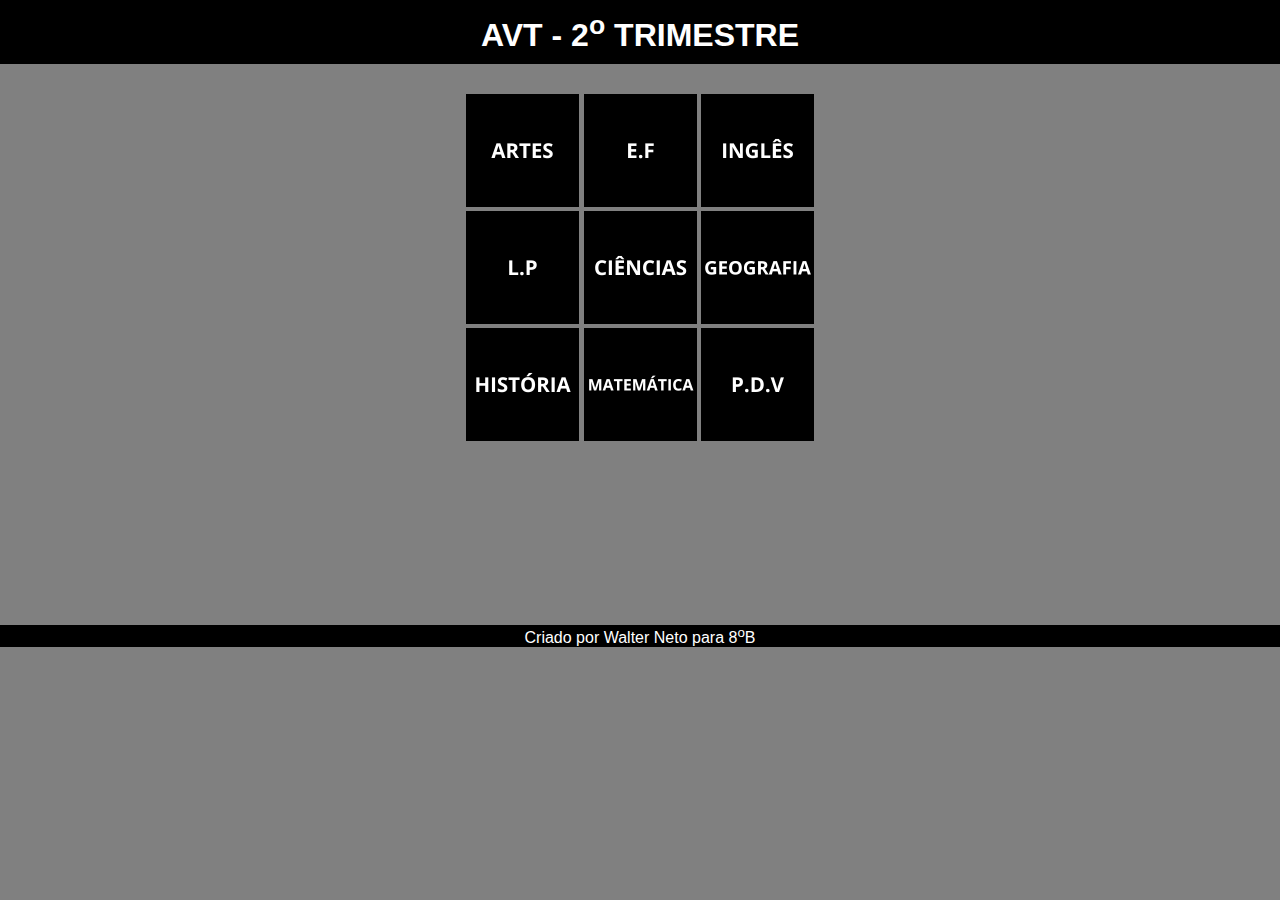
<file: index.html>
<!DOCTYPE html>
<html lang="pt-br">

<head>
    <meta charset="UTF-8">
    <meta name="viewport" content="width=device-width, initial-scale=1.0">
    <title>AVT-2TRI</title>
    <link rel="stylesheet" href="style.css">
</head>

<body>

    <div class="cabeçalho">
        <h1>
            AVT - 2<sup>o</sup> TRIMESTRE
        </h1>
    </div>

    <div class="materias">
        <a href="index1.html"><img src="imgs/ARTES.png" alt="ARTES"></a>
        <a href="index2.html"><img src="imgs/EF.png" alt="EF"></a>
        <a href="index3.html"><img src="imgs/INGLES.png" alt="INGLES"></a>
        <br>
        <a href="index4.html"><img src="imgs/LP.png" alt="LP"></a>
        <a href="index5.html"><img src="imgs/CIENCIAS.png" alt="CIENCIAS"></a>
        <a href="index6.html"><img src="imgs/GEOGRAFIA.png" alt="GEOGRAFIA"></a>
        <br>
        <a href="index7.html"><img src="imgs/HISTORIA.png" alt="HISTORIA"></a>
        <a href="index8.html"><img src="imgs/MATEMATICA.png" alt="MATEMATICA"></a>
        <a href="index9.html"><img src="imgs/PVD.png" alt="PVD"></a>
    </div>
    
    <footer>
    Criado por Walter Neto para 8<sup>o</sup>B
    </footer>

</body>

</html>
</file>
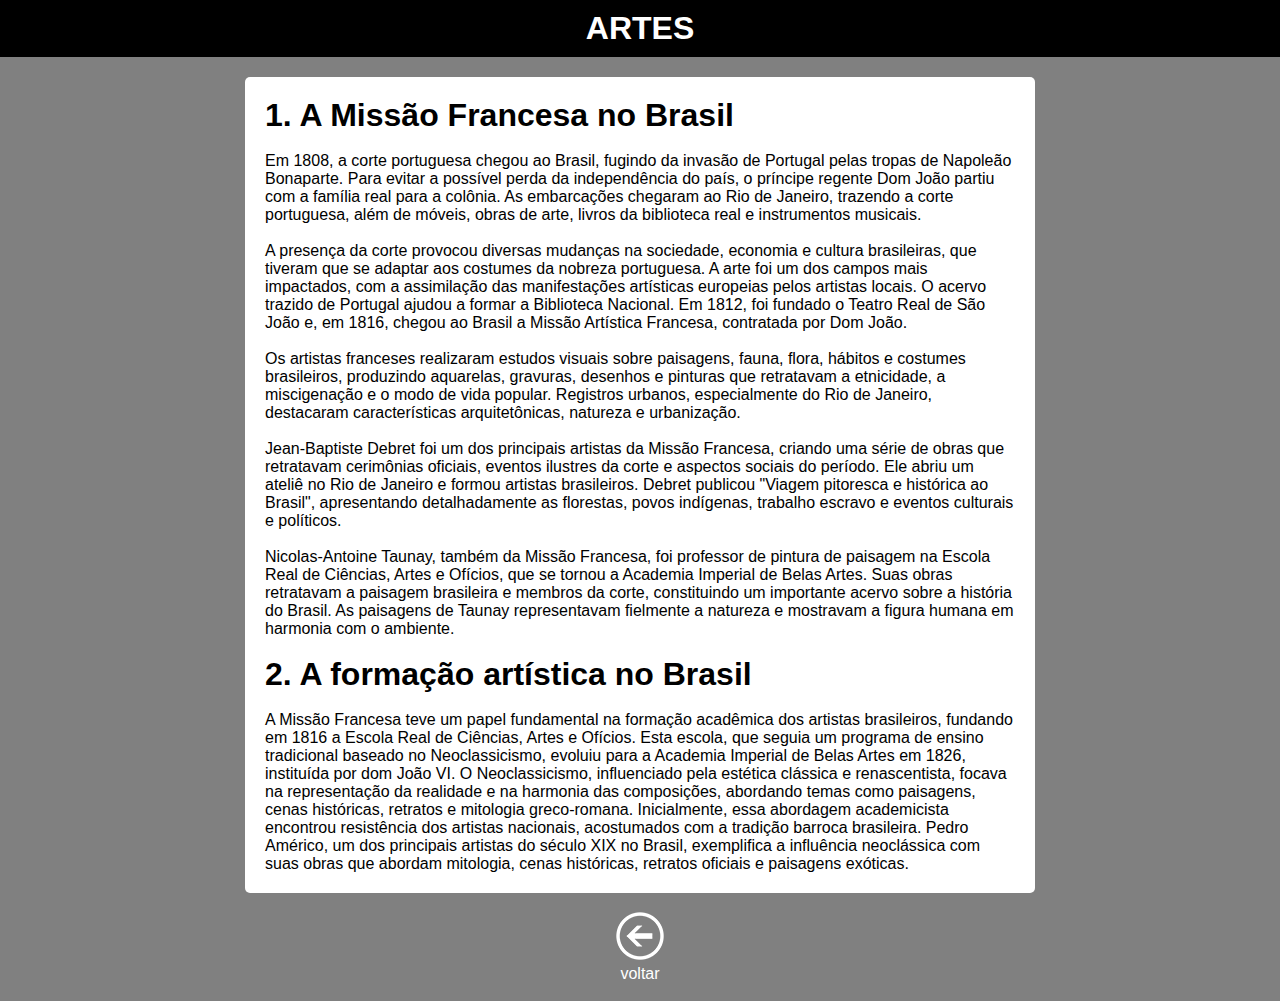
<file: index1.html>
<!DOCTYPE html>
<html lang="pt-br">
<head>
    <meta charset="UTF-8">
    <meta name="viewport" content="width=device-width, initial-scale=1.0">
    <title>ARTES</title>
    <link rel="stylesheet" href="style.css">
</head>
<body>

    <div class="cabeçalho">
        <h1>
            ARTES
        </h1>
    </div>

    <div class="texto">

        <h1>
            1. A Missão Francesa no Brasil
        </h1>

        <br>

        <p>
Em 1808, a corte portuguesa chegou ao Brasil, fugindo da invasão de Portugal pelas tropas de Napoleão Bonaparte. Para evitar a possível perda da independência do país, o príncipe regente Dom João partiu com a família real para a colônia. As embarcações chegaram ao Rio de Janeiro, trazendo a corte portuguesa, além de móveis, obras de arte, livros da biblioteca real e instrumentos musicais.
<br><br>
A presença da corte provocou diversas mudanças na sociedade, economia e cultura brasileiras, que tiveram que se adaptar aos costumes da nobreza portuguesa. A arte foi um dos campos mais impactados, com a assimilação das manifestações artísticas europeias pelos artistas locais. O acervo trazido de Portugal ajudou a formar a Biblioteca Nacional. Em 1812, foi fundado o Teatro Real de São João e, em 1816, chegou ao Brasil a Missão Artística Francesa, contratada por Dom João.
<br><br>
Os artistas franceses realizaram estudos visuais sobre paisagens, fauna, flora, hábitos e costumes brasileiros, produzindo aquarelas, gravuras, desenhos e pinturas que retratavam a etnicidade, a miscigenação e o modo de vida popular. Registros urbanos, especialmente do Rio de Janeiro, destacaram características arquitetônicas, natureza e urbanização.
<br><br>
Jean-Baptiste Debret foi um dos principais artistas da Missão Francesa, criando uma série de obras que retratavam cerimônias oficiais, eventos ilustres da corte e aspectos sociais do período. Ele abriu um ateliê no Rio de Janeiro e formou artistas brasileiros. Debret publicou "Viagem pitoresca e histórica ao Brasil", apresentando detalhadamente as florestas, povos indígenas, trabalho escravo e eventos culturais e políticos.
<br><br>
Nicolas-Antoine Taunay, também da Missão Francesa, foi professor de pintura de paisagem na Escola Real de Ciências, Artes e Ofícios, que se tornou a Academia Imperial de Belas Artes. Suas obras retratavam a paisagem brasileira e membros da corte, constituindo um importante acervo sobre a história do Brasil. As paisagens de Taunay representavam fielmente a natureza e mostravam a figura humana em harmonia com o ambiente.
        </p>

        <br>

        <h1>
            2. A formação artística no Brasil
        </h1>

        <br>

        <p>
            A Missão Francesa teve um papel fundamental na formação acadêmica dos artistas brasileiros, fundando em 1816 a Escola Real de Ciências, Artes e Ofícios. Esta escola, que seguia um programa de ensino tradicional baseado no Neoclassicismo, evoluiu para a Academia Imperial de Belas Artes em 1826, instituída por dom João VI. O Neoclassicismo, influenciado pela estética clássica e renascentista, focava na representação da realidade e na harmonia das composições, abordando temas como paisagens, cenas históricas, retratos e mitologia greco-romana. Inicialmente, essa abordagem academicista encontrou resistência dos artistas nacionais, acostumados com a tradição barroca brasileira. Pedro Américo, um dos principais artistas do século XIX no Brasil, exemplifica a influência neoclássica com suas obras que abordam mitologia, cenas históricas, retratos oficiais e paisagens exóticas.
        </p>

    </div>

    <br>

    <div class="back">
        <a href="index.html"><img src="imgs/voltar.png" alt="voltar"></a>
        <p>
            voltar
        </p>
    </div>
    <br>
    
</body>
</html>
</file>
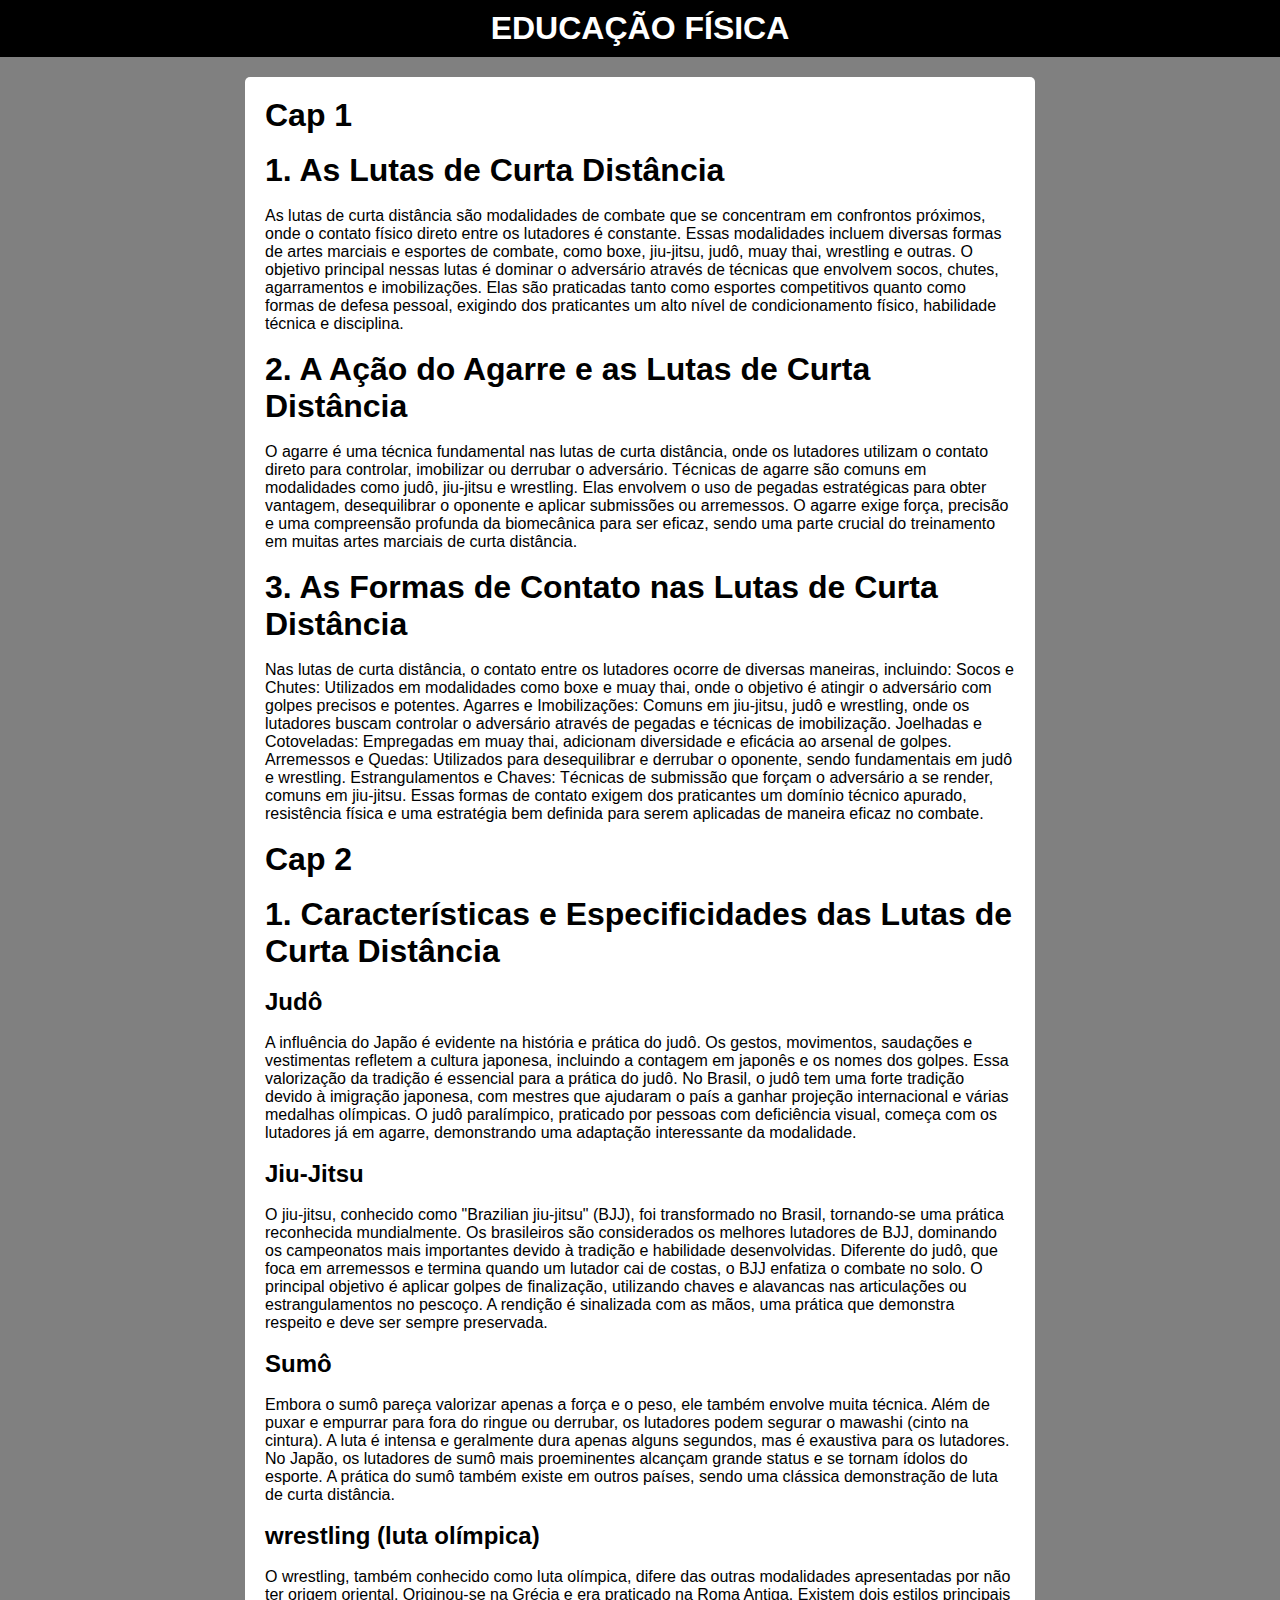
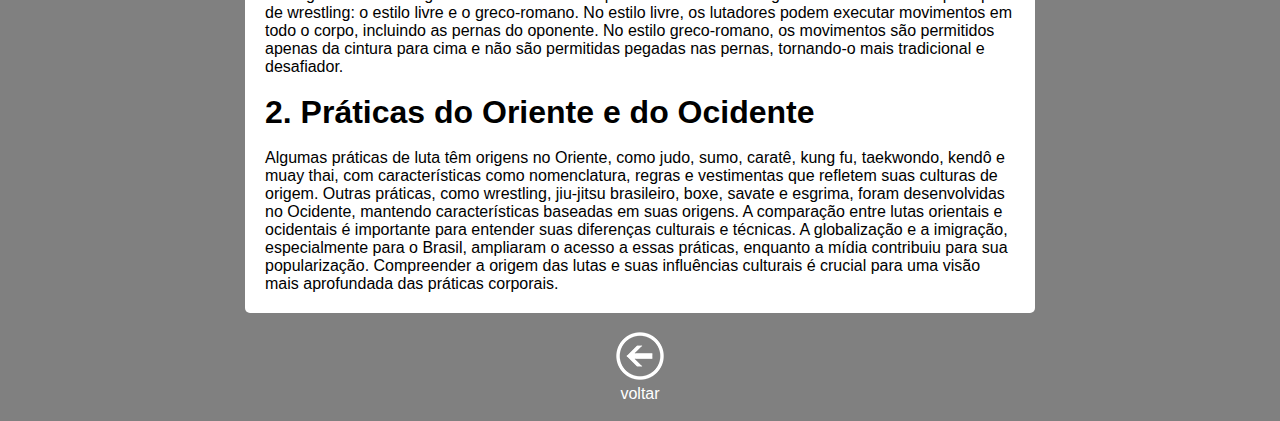
<file: index2.html>
<!DOCTYPE html>
<html lang="pt-br">

<head>
    <meta charset="UTF-8">
    <meta name="viewport" content="width=device-width, initial-scale=1.0">
    <title>E.F</title>
    <link rel="stylesheet" href="style.css">
</head>

<body>

    <div class="cabeçalho">
        <h1>
            EDUCAÇÃO FÍSICA
        </h1>
    </div>

    <div class="texto">

        <h1>Cap 1</h1>
        <br>
        <h1>
            1. As Lutas de Curta Distância
        </h1>

        <br>

        <p>
            As lutas de curta distância são modalidades de combate que se concentram em confrontos próximos, onde o
            contato físico direto entre os lutadores é constante. Essas modalidades incluem diversas formas de artes
            marciais e esportes de combate, como boxe, jiu-jitsu, judô, muay thai, wrestling e outras. O objetivo
            principal nessas lutas é dominar o adversário através de técnicas que envolvem socos, chutes, agarramentos e
            imobilizações. Elas são praticadas tanto como esportes competitivos quanto como formas de defesa pessoal,
            exigindo dos praticantes um alto nível de condicionamento físico, habilidade técnica e disciplina.
        </p>

        <br>

        <h1>
            2. A Ação do Agarre e as Lutas de Curta Distância
        </h1>

        <br>

        <p>
            O agarre é uma técnica fundamental nas lutas de curta distância, onde os lutadores utilizam o contato direto
            para controlar, imobilizar ou derrubar o adversário. Técnicas de agarre são comuns em modalidades como judô,
            jiu-jitsu e wrestling. Elas envolvem o uso de pegadas estratégicas para obter vantagem, desequilibrar o
            oponente e aplicar submissões ou arremessos. O agarre exige força, precisão e uma compreensão profunda da
            biomecânica para ser eficaz, sendo uma parte crucial do treinamento em muitas artes marciais de curta
            distância.
        </p>
        <br>
        <h1>
            3. As Formas de Contato nas Lutas de Curta Distância
        </h1>
        <br>
        <p>
            Nas lutas de curta distância, o contato entre os lutadores ocorre de diversas maneiras, incluindo:

            Socos e Chutes: Utilizados em modalidades como boxe e muay thai, onde o objetivo é atingir o adversário com
            golpes precisos e potentes.
            Agarres e Imobilizações: Comuns em jiu-jitsu, judô e wrestling, onde os lutadores buscam controlar o
            adversário através de pegadas e técnicas de imobilização.
            Joelhadas e Cotoveladas: Empregadas em muay thai, adicionam diversidade e eficácia ao arsenal de golpes.
            Arremessos e Quedas: Utilizados para desequilibrar e derrubar o oponente, sendo fundamentais em judô e
            wrestling.
            Estrangulamentos e Chaves: Técnicas de submissão que forçam o adversário a se render, comuns em jiu-jitsu.
            Essas formas de contato exigem dos praticantes um domínio técnico apurado, resistência física e uma
            estratégia bem definida para serem aplicadas de maneira eficaz no combate.
        </p>
        <br>
        <h1>
            Cap 2
        </h1>
        <br>
        <h1>
            1. Características e Especificidades das Lutas de Curta Distância
        </h1>
        <br>
        <h2>
            Judô
        </h2>
        <br>
        <p>
            A influência do Japão é evidente na história e prática do judô. Os gestos, movimentos, saudações e
            vestimentas refletem a cultura japonesa, incluindo a contagem em japonês e os nomes dos golpes. Essa
            valorização da tradição é essencial para a prática do judô. No Brasil, o judô tem uma forte tradição devido
            à imigração japonesa, com mestres que ajudaram o país a ganhar projeção internacional e várias medalhas
            olímpicas. O judô paralímpico, praticado por pessoas com deficiência visual, começa com os lutadores já em
            agarre, demonstrando uma adaptação interessante da modalidade.
        </p>
        <br>
        <h2>
            Jiu-Jitsu
        </h2>
        <br>
        <p>
            O jiu-jitsu, conhecido como "Brazilian jiu-jitsu" (BJJ), foi transformado no Brasil, tornando-se uma prática
            reconhecida mundialmente. Os brasileiros são considerados os melhores lutadores de BJJ, dominando os
            campeonatos mais importantes devido à tradição e habilidade desenvolvidas. Diferente do judô, que foca em
            arremessos e termina quando um lutador cai de costas, o BJJ enfatiza o combate no solo. O principal objetivo
            é aplicar golpes de finalização, utilizando chaves e alavancas nas articulações ou estrangulamentos no
            pescoço. A rendição é sinalizada com as mãos, uma prática que demonstra respeito e deve ser sempre
            preservada.
        </p>
        <br>

        <h2>
            Sumô
        </h2>
        <br>
        <p>
            Embora o sumô pareça valorizar apenas a força e o peso, ele também envolve muita técnica. Além de puxar e empurrar para fora do ringue ou derrubar, os lutadores podem segurar o mawashi (cinto na cintura). A luta é intensa e geralmente dura apenas alguns segundos, mas é exaustiva para os lutadores. No Japão, os lutadores de sumô mais proeminentes alcançam grande status e se tornam ídolos do esporte. A prática do sumô também existe em outros países, sendo uma clássica demonstração de luta de curta distância.
        </p>
        <br>
        <h2>
            wrestling (luta olímpica)
        </h2>
        <br>
        <p>
            O wrestling, também conhecido como luta olímpica, difere das outras modalidades apresentadas por não ter origem oriental. Originou-se na Grécia e era praticado na Roma Antiga. Existem dois estilos principais de wrestling: o estilo livre e o greco-romano. No estilo livre, os lutadores podem executar movimentos em todo o corpo, incluindo as pernas do oponente. No estilo greco-romano, os movimentos são permitidos apenas da cintura para cima e não são permitidas pegadas nas pernas, tornando-o mais tradicional e desafiador.
        </p>
        <br>
        <h1>
            2. Práticas do Oriente e do Ocidente
        </h1>
        <br>
        <p>
            Algumas práticas de luta têm origens no Oriente, como judo, sumo, caratê, kung fu, taekwondo, kendô e muay thai, com características como nomenclatura, regras e vestimentas que refletem suas culturas de origem. Outras práticas, como wrestling, jiu-jitsu brasileiro, boxe, savate e esgrima, foram desenvolvidas no Ocidente, mantendo características baseadas em suas origens. A comparação entre lutas orientais e ocidentais é importante para entender suas diferenças culturais e técnicas. A globalização e a imigração, especialmente para o Brasil, ampliaram o acesso a essas práticas, enquanto a mídia contribuiu para sua popularização. Compreender a origem das lutas e suas influências culturais é crucial para uma visão mais aprofundada das práticas corporais.
        </p>

    </div>

    <br>

    <div class="back">
        <a href="index.html"><img src="imgs/voltar.png" alt="voltar"></a>
        <p>
            voltar
        </p>
    </div>
    <br>

</body>

</html>
</file>
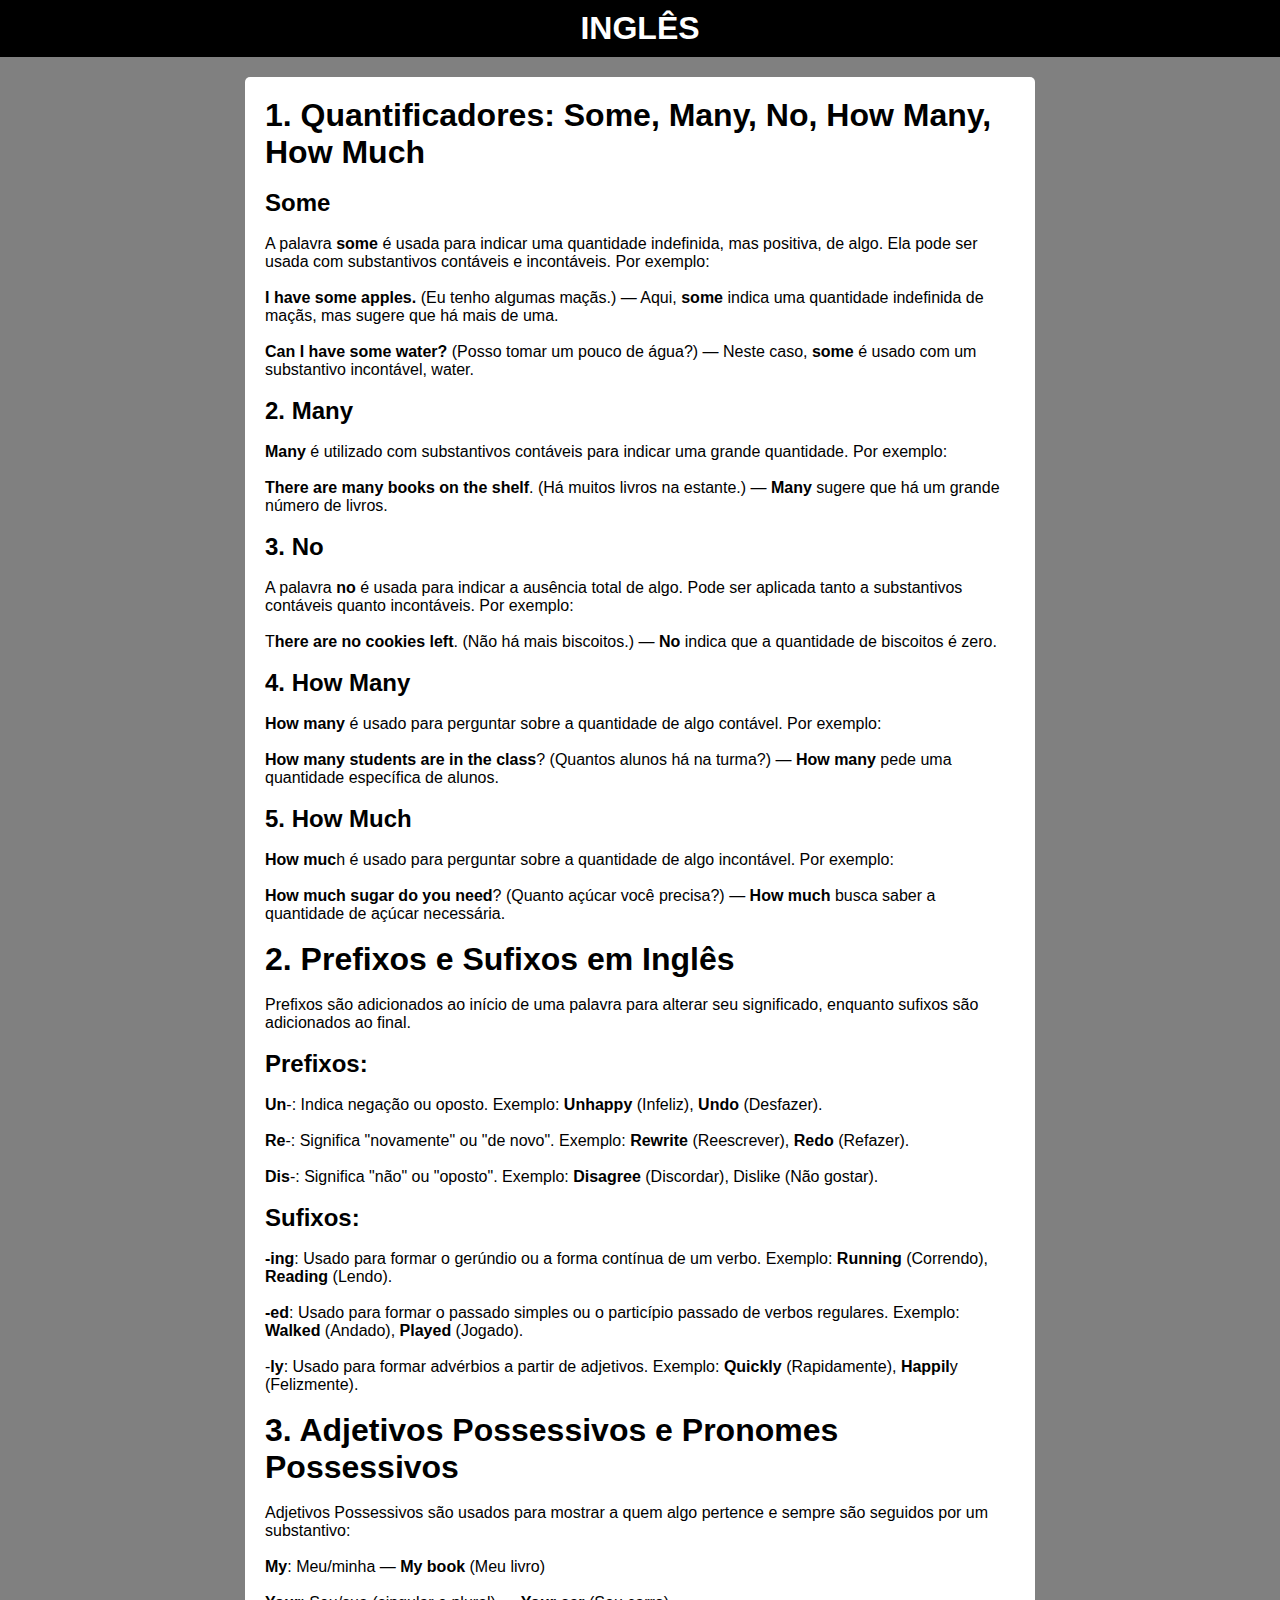
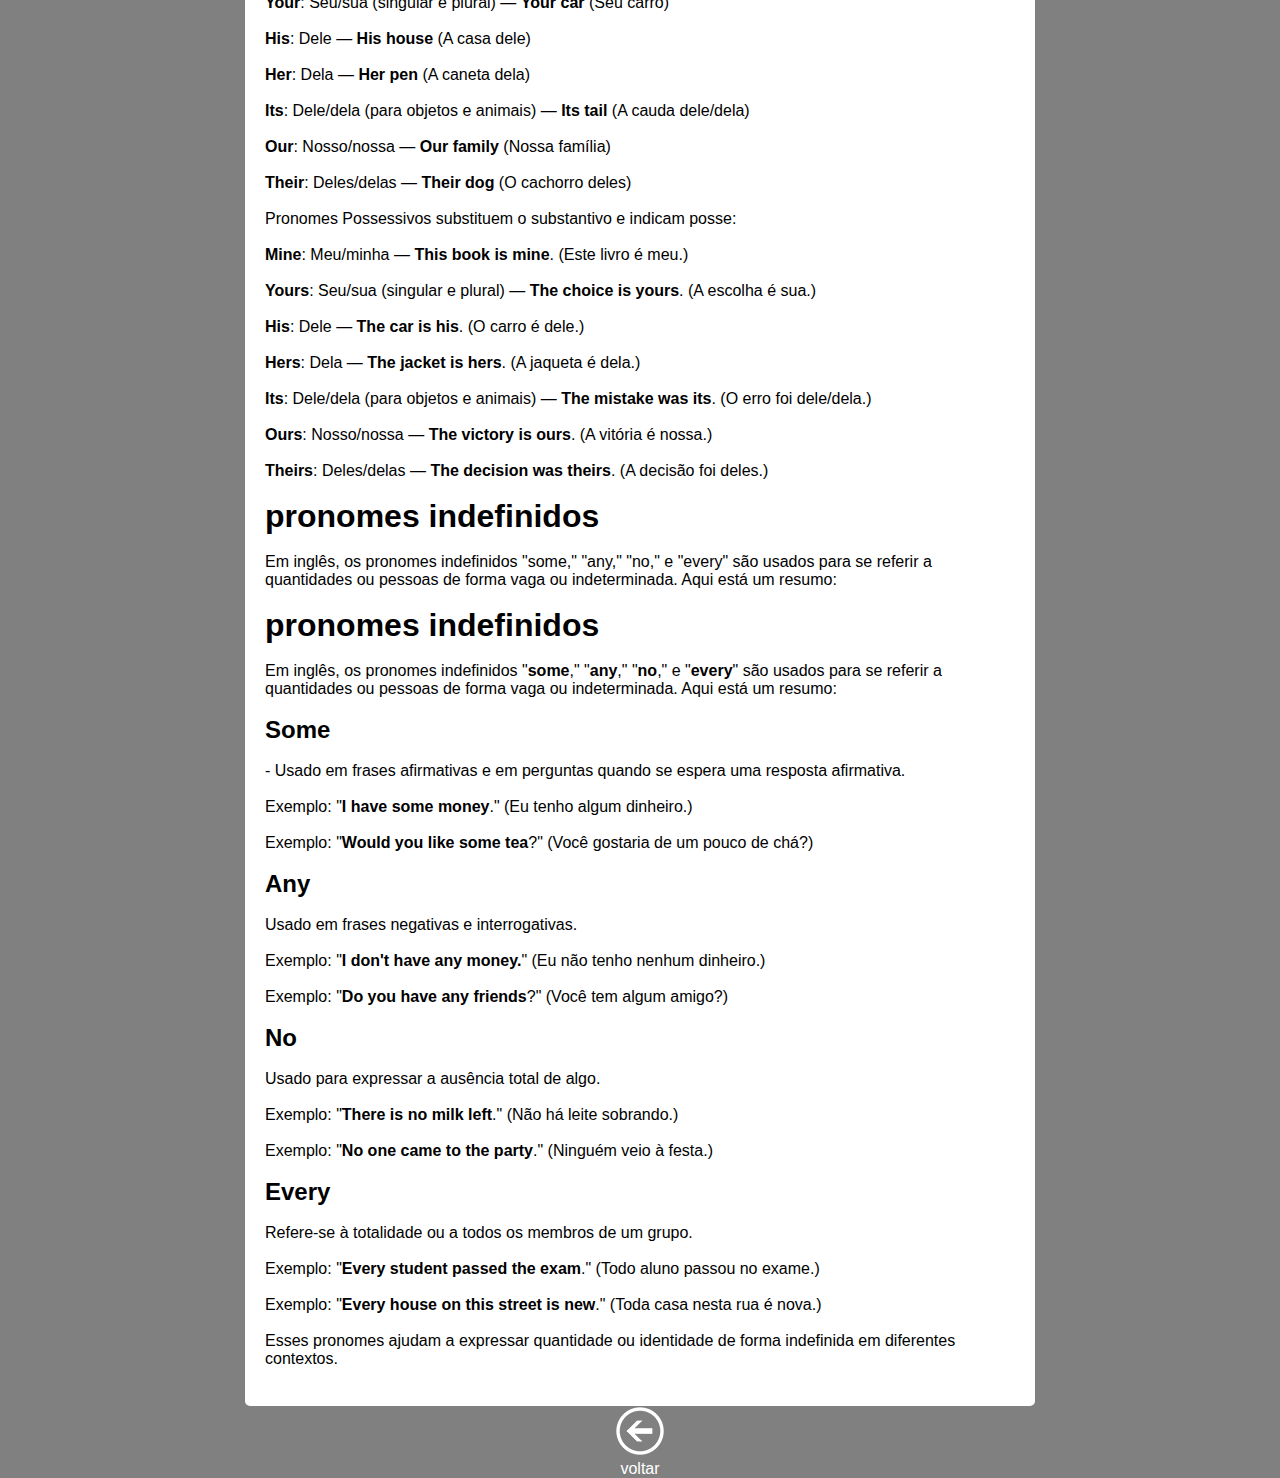
<file: index3.html>
<!DOCTYPE html>
<html lang="pt-br">
<head>
    <meta charset="UTF-8">
    <meta name="viewport" content="width=device-width, initial-scale=1.0">
    <title>INGLÊS</title>
    <link rel="stylesheet" href="style.css">
</head>
<body>

    
    <div class="cabeçalho">
        <h1>
            INGLÊS
        </h1>
    </div>
    <div class="texto">

        <h1>
            1. Quantificadores: Some, Many, No, How Many, How Much
        </h1>
        <br>
        <h2>
            Some
        </h2>
        <br>
        <p>
            A palavra <strong>some</strong> é usada para indicar uma quantidade indefinida, mas positiva, de algo. Ela pode ser usada com substantivos contáveis e incontáveis. Por exemplo:
        </p>
        <br>
        <p>
            <strong>I have some apples.</strong> (Eu tenho algumas maçãs.) — Aqui, <strong>some</strong> indica uma quantidade indefinida de maçãs, mas sugere que há mais de uma.
        </p>
        <br>
        <p>
            <strong>Can I have some water?</strong> (Posso tomar um pouco de água?) — Neste caso, <strong>some</strong> é usado com um substantivo incontável, water.
        </p>
        <br>
        <h2>
            2. Many
        </h2>
        <br>
        <p>
            <strong>Many</strong> é utilizado com substantivos contáveis para indicar uma grande quantidade. Por exemplo:
        </p>
        <br>
        <p>
            <strong>There are many books on the shelf</strong>. (Há muitos livros na estante.) — <strong>Many</strong> sugere que há um grande número de livros.
        </p>
        <br>
        <h2>
            3. No
        </h2>
        <br>
        <p>
            A palavra <strong>no</strong> é usada para indicar a ausência total de algo. Pode ser aplicada tanto a substantivos contáveis quanto incontáveis. Por exemplo:
        <strong></p></strong>
        <br>
        <p>
            T<strong>here are no cookies left</strong>. (Não há mais biscoitos.) — <strong>No</strong> indica que a quantidade de biscoitos é zero.
        </p>
        <br>
        <h2>
            4. How Many
        </h2>
        <br>
        <p>
            <strong>How many</strong> é usado para perguntar sobre a quantidade de algo contável. Por exemplo:
        </p>
        <br>
        <p>
            <strong>How many students are in the class</strong>? (Quantos alunos há na turma?) — <strong>How many</strong> pede uma quantidade específica de alunos.
        </p>
        <br>
        <h2>
            5. How Much
        </h2>
        <br>
        <p>
            <strong>How muc</strong>h é usado para perguntar sobre a quantidade de algo incontável. Por exemplo:
        </p>
        <br>
        <p>
            <strong>How much sugar do you need</strong>? (Quanto açúcar você precisa?) — <strong>How much</strong> busca saber a quantidade de açúcar necessária.
        </p>
        <br>
        <h1>
            2. Prefixos e Sufixos em Inglês
        </h1>
        <br>
        <p>
            Prefixos são adicionados ao início de uma palavra para alterar seu significado, enquanto sufixos são adicionados ao final.
        </p>
        <br>
        <h2>
            Prefixos:
        </h2>
        <br>
        <p>
            <strong>Un</strong>-: Indica negação ou oposto. Exemplo: <strong>Unhappy</strong> (Infeliz), <strong>Undo</strong> (Desfazer).
        </p>
        <br>
        <p>
            <strong>Re</strong>-: Significa "novamente" ou "de novo". Exemplo: <strong>Rewrite</strong> (Reescrever), <strong>Redo</strong> (Refazer).
        </p>
        <br>
        <p>
            <strong>Dis</strong>-: Significa "não" ou "oposto". Exemplo: <strong>Disagree</strong> (Discordar), Dislike (Não gostar).
        </p>
        <br>
        <h2>
            Sufixos:
        </h2>
        <br>
        <p>
            <strong>-ing</strong>: Usado para formar o gerúndio ou a forma contínua de um verbo. Exemplo: <strong>Running</strong> (Correndo), <strong>Reading</strong> (Lendo).
        </p>
        <br>
        <p>
            <strong>-ed</strong>: Usado para formar o passado simples ou o particípio passado de verbos regulares. Exemplo: <strong>Walked</strong> (Andado), <strong>Played</strong> (Jogado).
        </p>
        <br>
        <p>
            -<strong>ly</strong>: Usado para formar advérbios a partir de adjetivos. Exemplo: <strong>Quickly</strong> (Rapidamente), <strong>Happil</strong>y (Felizmente).
        </p>
        <br>
        <h1>
            3. Adjetivos Possessivos e Pronomes Possessivos
        </h1>
        <br>
        <p>
            Adjetivos Possessivos são usados para mostrar a quem algo pertence e sempre são seguidos por um substantivo:
        </p>
        <br>
        <p>
            <strong>My</strong>: Meu/minha — <strong>My book</strong> (Meu livro)
        </p>
        <br>
        <p>
            <strong>Your</strong>: Seu/sua (singular e plural) — <strong>Your car</strong> (Seu carro)
        </p>
        <br>
        <p>
            <strong>His</strong>: Dele — <strong>His house</strong> (A casa dele)
        </p>
        <br>
        <p>
            <strong>Her</strong>: Dela — <strong>Her pen</strong> (A caneta dela)
        </p>
        <br>
        <p>
            <strong>Its</strong>: Dele/dela (para objetos e animais) — <strong>Its tail</strong> (A cauda dele/dela)
        </p>
        <br>
        <p>
            <strong>Our</strong>: Nosso/nossa — <strong>Our family</strong> (Nossa família)
        </p>
        <br>
        <p>
            <strong>Their</strong>: Deles/delas — <strong>Their dog</strong> (O cachorro deles)
        </p>
        <br>
        <p>Pronomes Possessivos substituem o substantivo e indicam posse:</p>
        <br>
        <p>
            <strong>Mine</strong>: Meu/minha — <strong>This book is mine</strong>. (Este livro é meu.)
        </p>
        <br>
        <p>
            <strong>Yours</strong>: Seu/sua (singular e plural) — <strong>The choice is yours</strong>. (A escolha é sua.)
        </p>
        <br>
        <p>
            <strong>His</strong>: Dele — <strong>The car is his</strong>. (O carro é dele.)
        </p>
        <br>
        <p>
            <strong>Hers</strong>: Dela — <strong>The jacket is hers</strong>. (A jaqueta é dela.)
        </p>
        <br>
        <p>
            <strong>Its</strong>: Dele/dela (para objetos e animais) — <strong>The mistake was its</strong>. (O erro foi dele/dela.)
        </p>
        <br>
        <p>
            <strong>Ours</strong>: Nosso/nossa — <strong>The victory is ours</strong>. (A vitória é nossa.)
        </p>
        <br>
        <p>
            <strong>Theirs</strong>: Deles/delas — <strong>The decision was theirs</strong>. (A decisão foi deles.)
        </p>

    <br>
            <h1>
                pronomes indefinidos
                </h1>
                <br>
            <p>
                Em inglês, os pronomes indefinidos "some," "any," "no," e "every" são usados para se referir a quantidades ou pessoas de forma vaga ou indeterminada. Aqui está um resumo:
            </p>
            <br>

        <h1>
            pronomes indefinidos
            </h1>
            <br>
        <p>
            Em inglês, os pronomes indefinidos "<strong>some</strong>," "<strong>any</strong>," "<strong>no</strong>," e "<strong>every</strong>" são usados para se referir a quantidades ou pessoas de forma vaga ou indeterminada. Aqui está um resumo:
        </p>
        <br>
            <h2>
                Some
                </h2>
            <br>
        <p>
            - Usado em frases afirmativas e em perguntas quando se espera uma resposta afirmativa.
        </p>
            <br>
        <p>
            Exemplo: "<strong>I have some money</strong>." (Eu tenho algum dinheiro.)
            </p>
            <br>
        <p>
            Exemplo: "<strong>Would you like some tea</strong>?" (Você gostaria de um pouco de chá?)
            </p>
        <br>
            <h2>
                Any
                </h2>
            <br>
        <p>
            Usado em frases negativas e interrogativas.
        </p>
            <br>
        <p>
            Exemplo: "<strong>I don't have any money.</strong>" (Eu não tenho nenhum dinheiro.)
            </p>
            <br>
        <p>
            Exemplo: "<strong>Do you have any friends</strong>?" (Você tem algum amigo?)
            </p>
        <br>
            <h2>
                No
                </h2>
            <br>
        <p>
            Usado para expressar a ausência total de algo.
        </p>
            <br>
        <p>
            Exemplo: "<strong>There is no milk left</strong>." (Não há leite sobrando.)
            </p>
            <br>
        <p>
            Exemplo: "<strong>No one came to the party</strong>." (Ninguém veio à festa.)
            </p>
        <br>
            <h2>
                Every
                </h2>
            <br>
        <p>
            Refere-se à totalidade ou a todos os membros de um grupo.
        </p>
            <br>
        <p>
            Exemplo: "<strong>Every student passed the exam</strong>." (Todo aluno passou no exame.)
        </p>
            <br>
        <p>
            Exemplo: "<strong>Every house on this street is new</strong>." (Toda casa nesta rua é nova.)
            </p>
            <br>
        <p>
            Esses pronomes ajudam a expressar quantidade ou identidade de forma indefinida em diferentes contextos.
            </p>
            <br>

    </div>

    <div class="back">
        <a href="index.html"><img src="imgs/voltar.png" alt="voltar"></a>
        <p>
            voltar
        </p>


    </div>
    
    
</body>
</html>
</file>
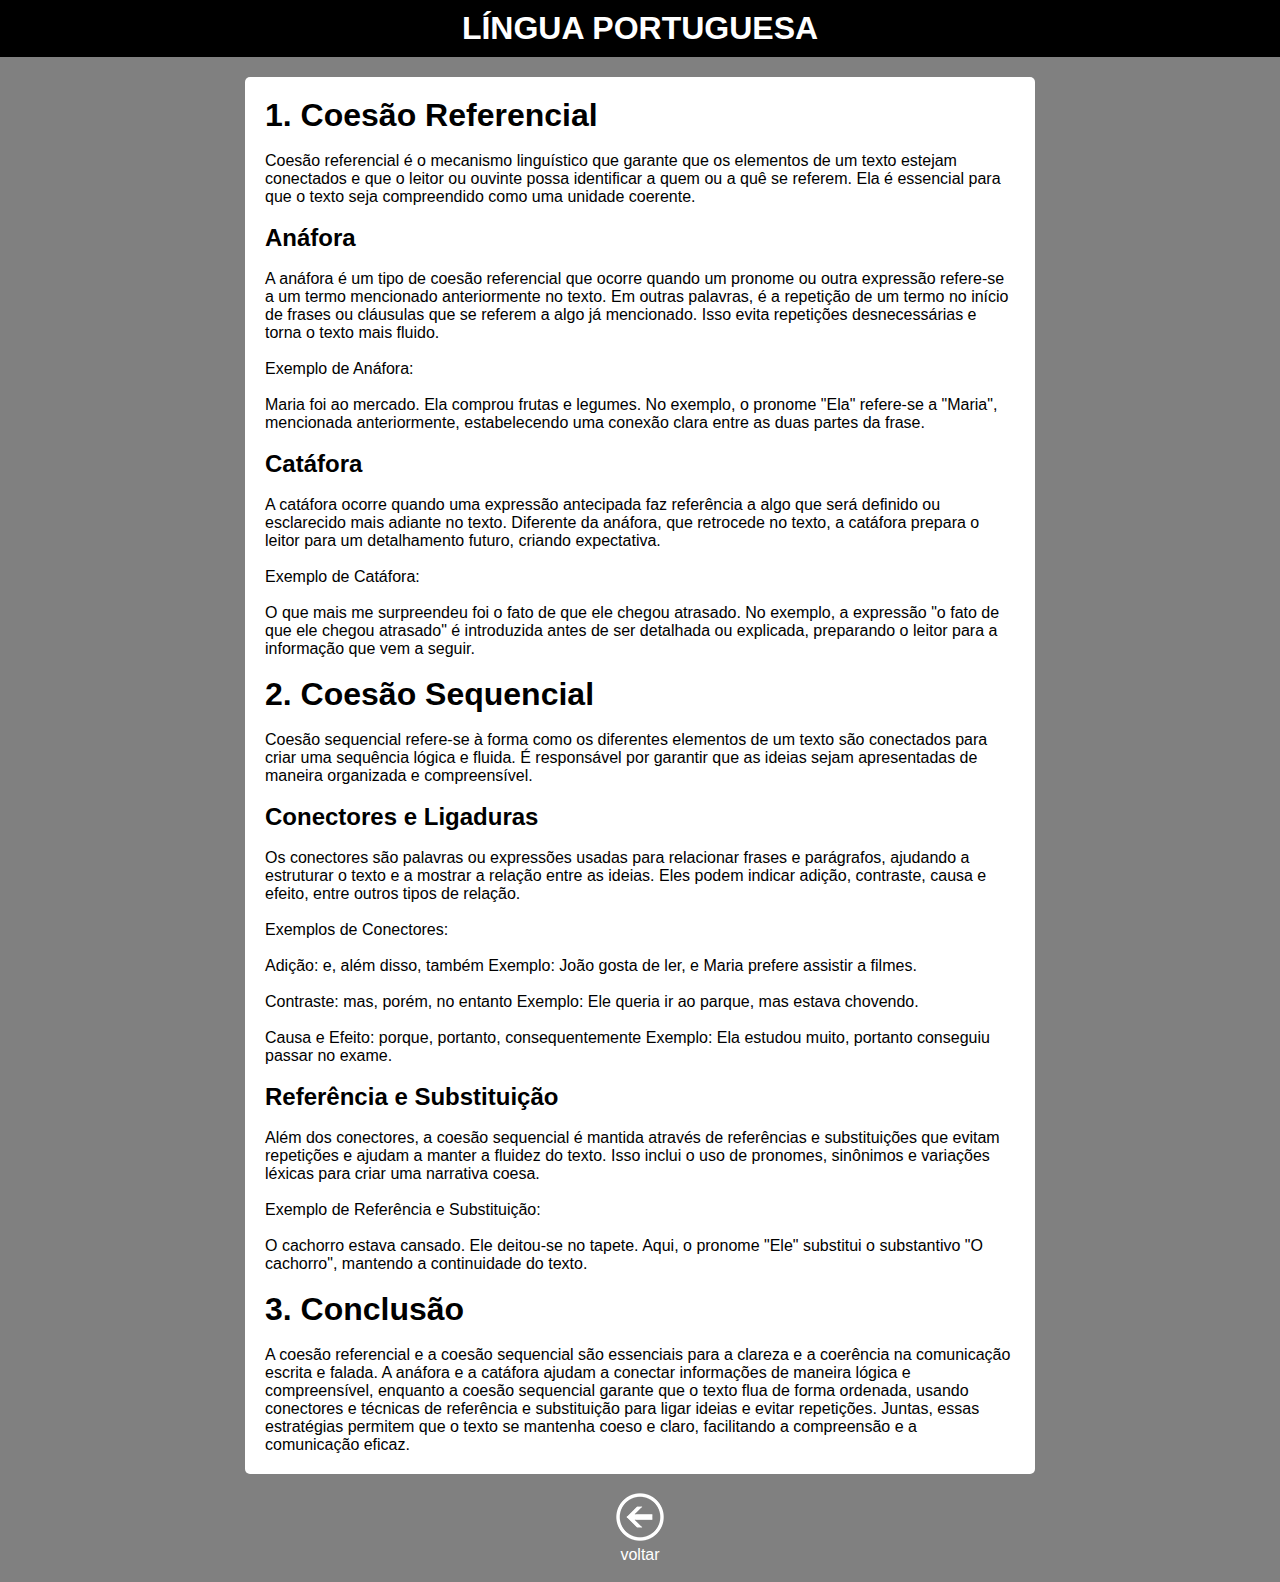
<file: index4.html>
<!DOCTYPE html>
<html lang="pt-br">
<head>
    <meta charset="UTF-8">
    <meta name="viewport" content="width=device-width, initial-scale=1.0">
    <title>LÍNGUA PORTUGUESA</title>
    <link rel="stylesheet" href="style.css">
</head>
<body>

    
    <div class="cabeçalho">
        <h1>
            LÍNGUA PORTUGUESA
        </h1>
    </div>
    <div class="texto">

        <h1>
            1. Coesão Referencial
        </h1>

        <br>

        <p>
            Coesão referencial é o mecanismo linguístico que garante que os elementos de um texto estejam conectados e que o leitor ou ouvinte possa identificar a quem ou a quê se referem. Ela é essencial para que o texto seja compreendido como uma unidade coerente.
        </p>
        <br>
        <h2>
            Anáfora
        </h2>
        <br>
        <p>
            A anáfora é um tipo de coesão referencial que ocorre quando um pronome ou outra expressão refere-se a um termo mencionado anteriormente no texto. Em outras palavras, é a repetição de um termo no início de frases ou cláusulas que se referem a algo já mencionado. Isso evita repetições desnecessárias e torna o texto mais fluido.
        </p>
        <br>
        <p>
            Exemplo de Anáfora:
        </p>
        <br>
        <p>
            Maria foi ao mercado. Ela comprou frutas e legumes.
No exemplo, o pronome "Ela" refere-se a "Maria", mencionada anteriormente, estabelecendo uma conexão clara entre as duas partes da frase.
        </p>
        <br>
        <h2>
            Catáfora
        </h2>
        <br>
        <p>
            A catáfora ocorre quando uma expressão antecipada faz referência a algo que será definido ou esclarecido mais adiante no texto. Diferente da anáfora, que retrocede no texto, a catáfora prepara o leitor para um detalhamento futuro, criando expectativa.
        </p>
        <br>
        <p>
            Exemplo de Catáfora:
        </p>
        <br>
        <p>
            O que mais me surpreendeu foi o fato de que ele chegou atrasado.
No exemplo, a expressão "o fato de que ele chegou atrasado" é introduzida antes de ser detalhada ou explicada, preparando o leitor para a informação que vem a seguir.
        </p>
        <br>
        <h1>
            2. Coesão Sequencial
        </h1>
        <br>
        <p>
            Coesão sequencial refere-se à forma como os diferentes elementos de um texto são conectados para criar uma sequência lógica e fluida. É responsável por garantir que as ideias sejam apresentadas de maneira organizada e compreensível.
        </p>
        <br>
        <h2>
            Conectores e Ligaduras
        </h2>
        <br>
        <p>
            Os conectores são palavras ou expressões usadas para relacionar frases e parágrafos, ajudando a estruturar o texto e a mostrar a relação entre as ideias. Eles podem indicar adição, contraste, causa e efeito, entre outros tipos de relação.
        </p>
        <br>
        <p>
            Exemplos de Conectores:
        </p>
        <br>
        <p>
            Adição: e, além disso, também
Exemplo: João gosta de ler, e Maria prefere assistir a filmes.
        </p>
        <br>
        <p>
            Contraste: mas, porém, no entanto
Exemplo: Ele queria ir ao parque, mas estava chovendo.
        </p>
        <br>
        <p>
            Causa e Efeito: porque, portanto, consequentemente
Exemplo: Ela estudou muito, portanto conseguiu passar no exame.
        </p>
        <br>
        <h2>
            Referência e Substituição
        </h2>
        <br>
        <p>
            Além dos conectores, a coesão sequencial é mantida através de referências e substituições que evitam repetições e ajudam a manter a fluidez do texto. Isso inclui o uso de pronomes, sinônimos e variações léxicas para criar uma narrativa coesa.
        </p>
        <br>
        <p>
            Exemplo de Referência e Substituição:
        </p>
        <br>
        <p>
            O cachorro estava cansado. Ele deitou-se no tapete.
Aqui, o pronome "Ele" substitui o substantivo "O cachorro", mantendo a continuidade do texto.
        </p>
        <br>
        <h1>
            3. Conclusão
        </h1>
        <br>
        <p>
            A coesão referencial e a coesão sequencial são essenciais para a clareza e a coerência na comunicação escrita e falada. A anáfora e a catáfora ajudam a conectar informações de maneira lógica e compreensível, enquanto a coesão sequencial garante que o texto flua de forma ordenada, usando conectores e técnicas de referência e substituição para ligar ideias e evitar repetições. Juntas, essas estratégias permitem que o texto se mantenha coeso e claro, facilitando a compreensão e a comunicação eficaz.
        </p>

    </div>

    <br>

    <div class="back">
        <a href="index.html"><img src="imgs/voltar.png" alt="voltar"></a>
        <p>
            voltar
        </p>
    </div>
    <br>
    
</body>
</html>
</file>
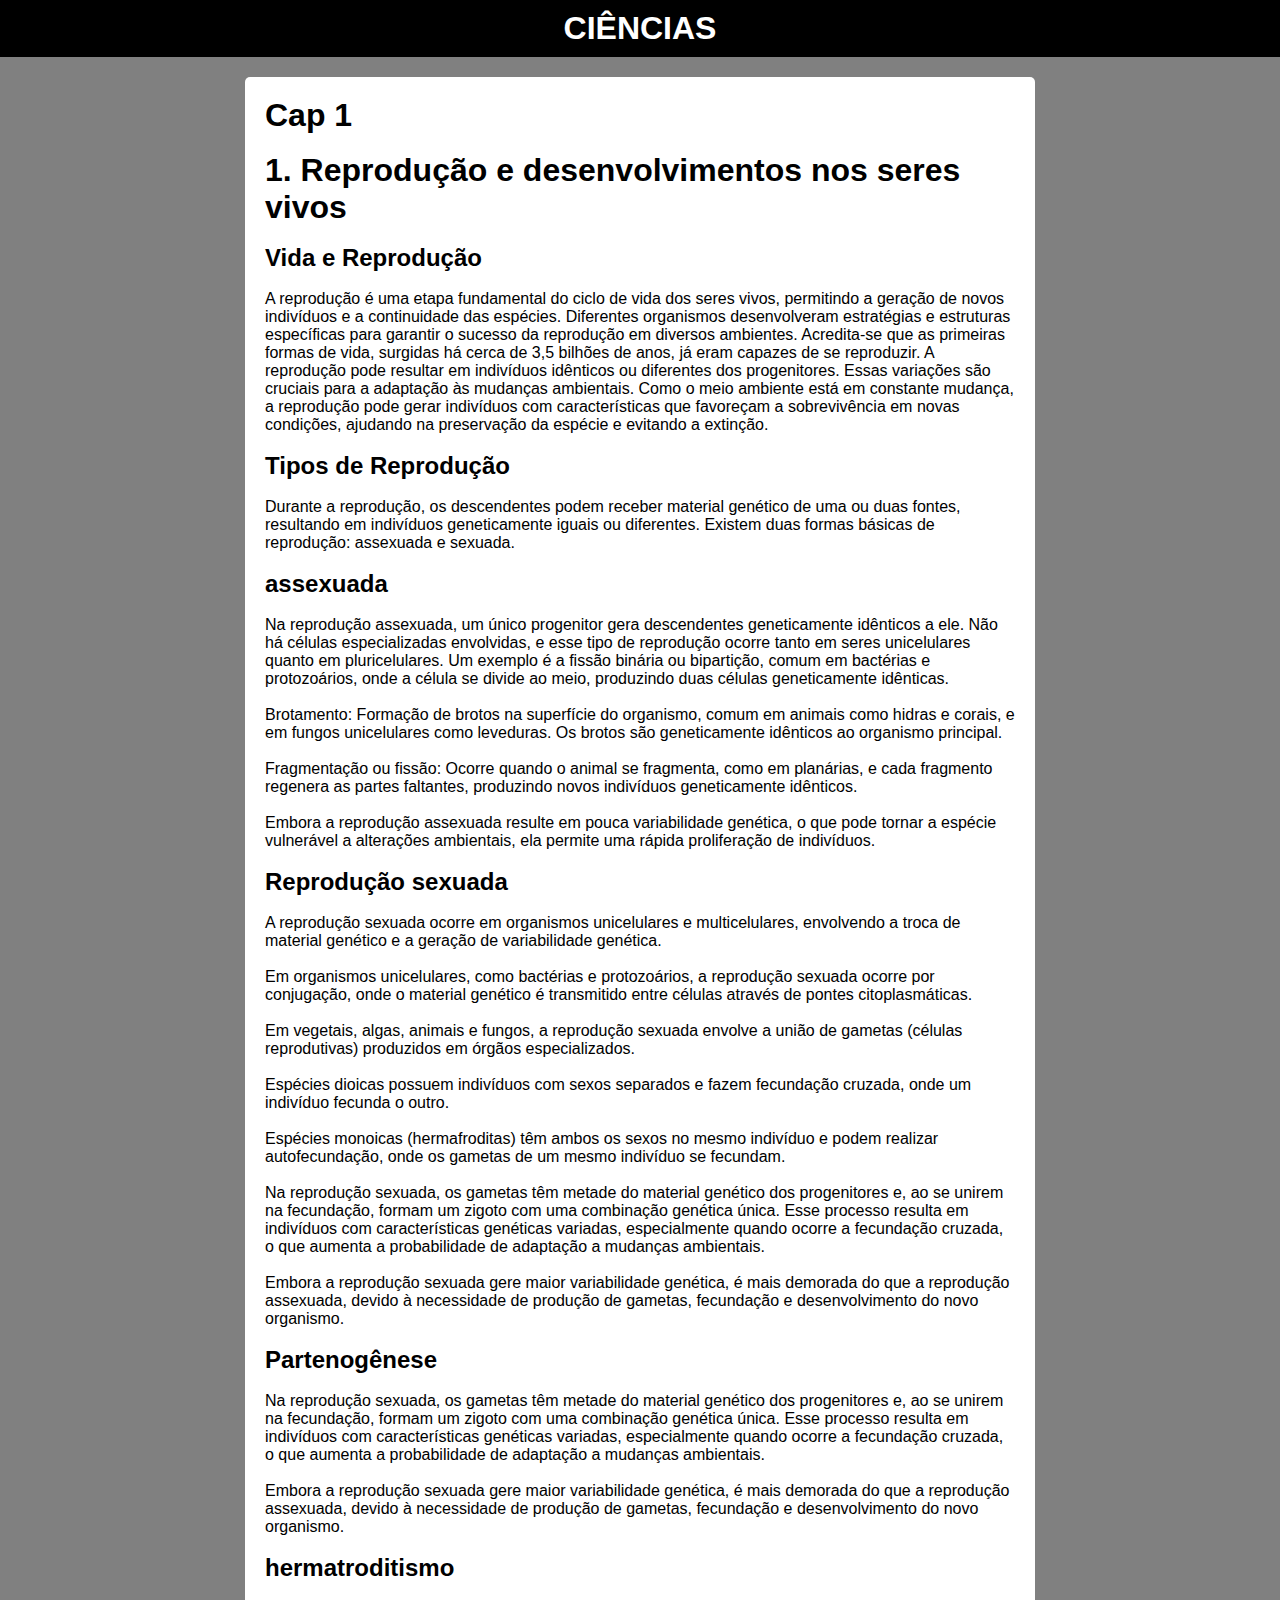
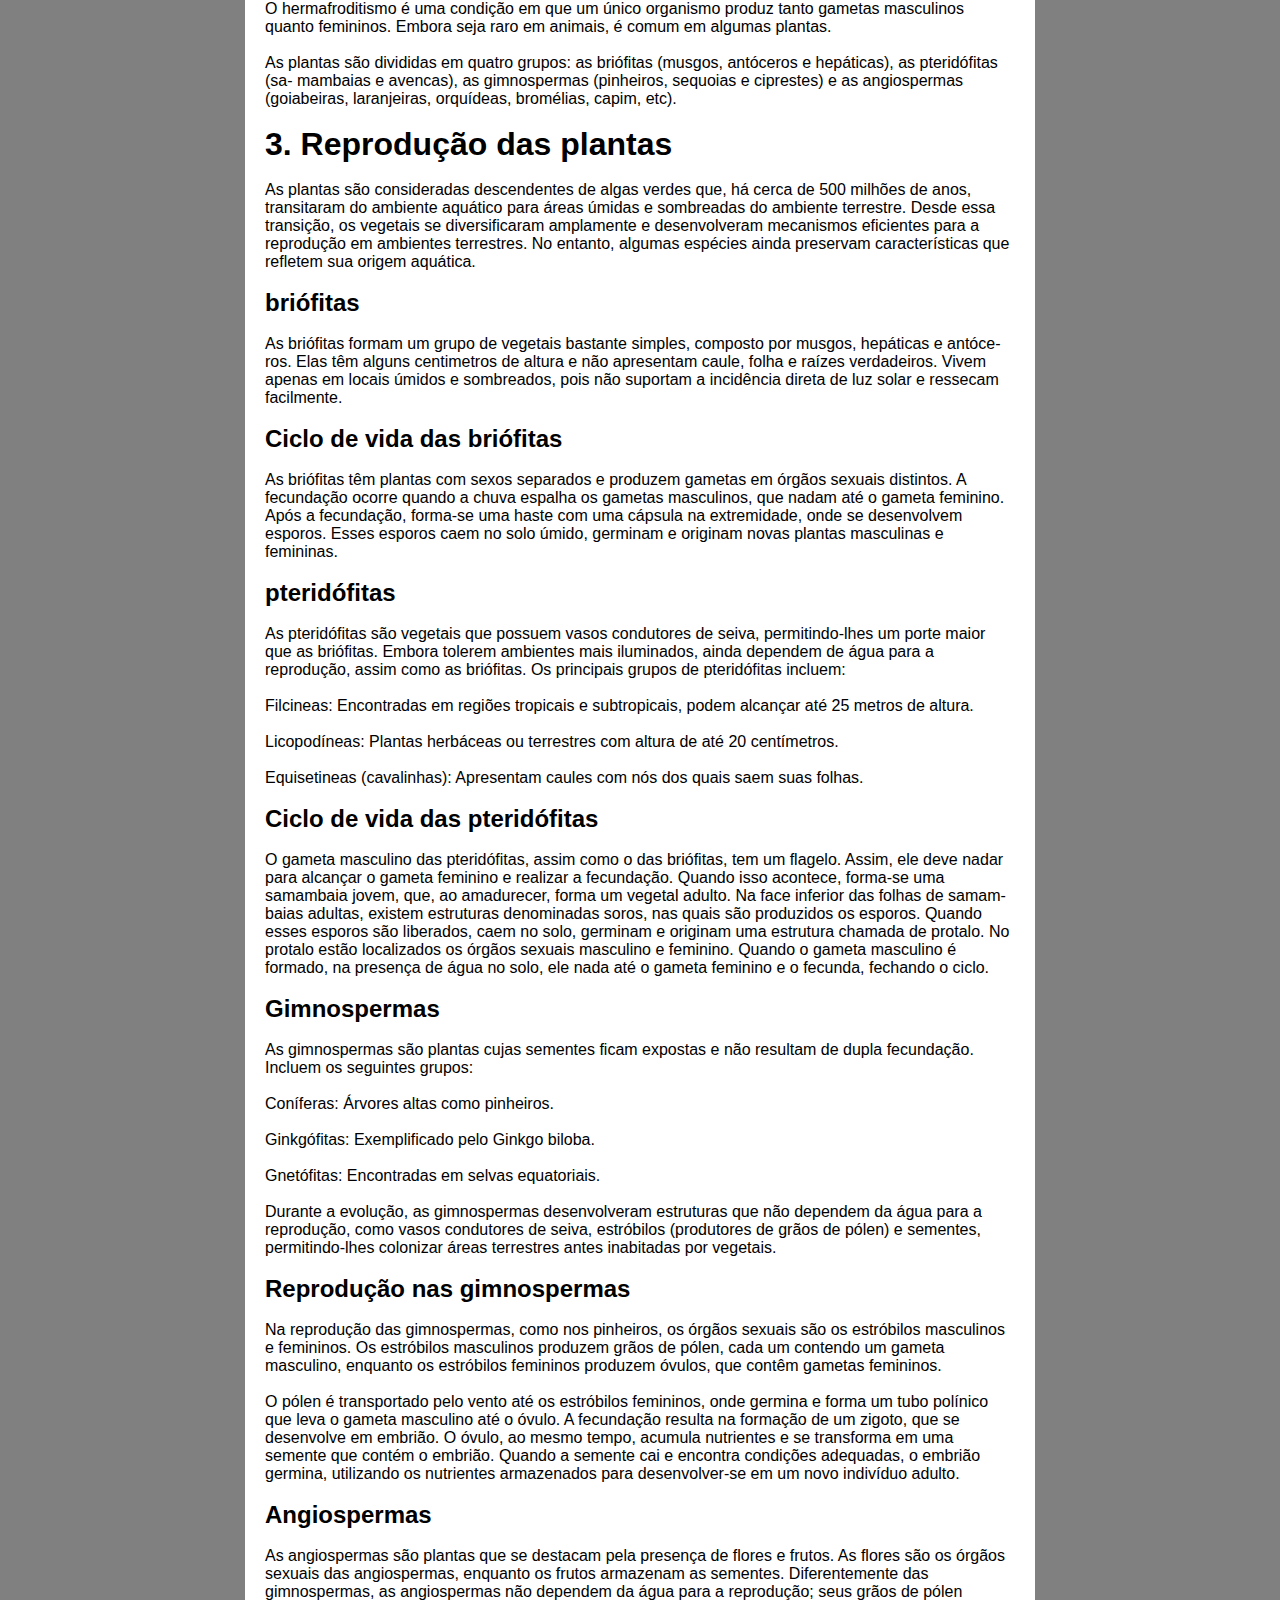
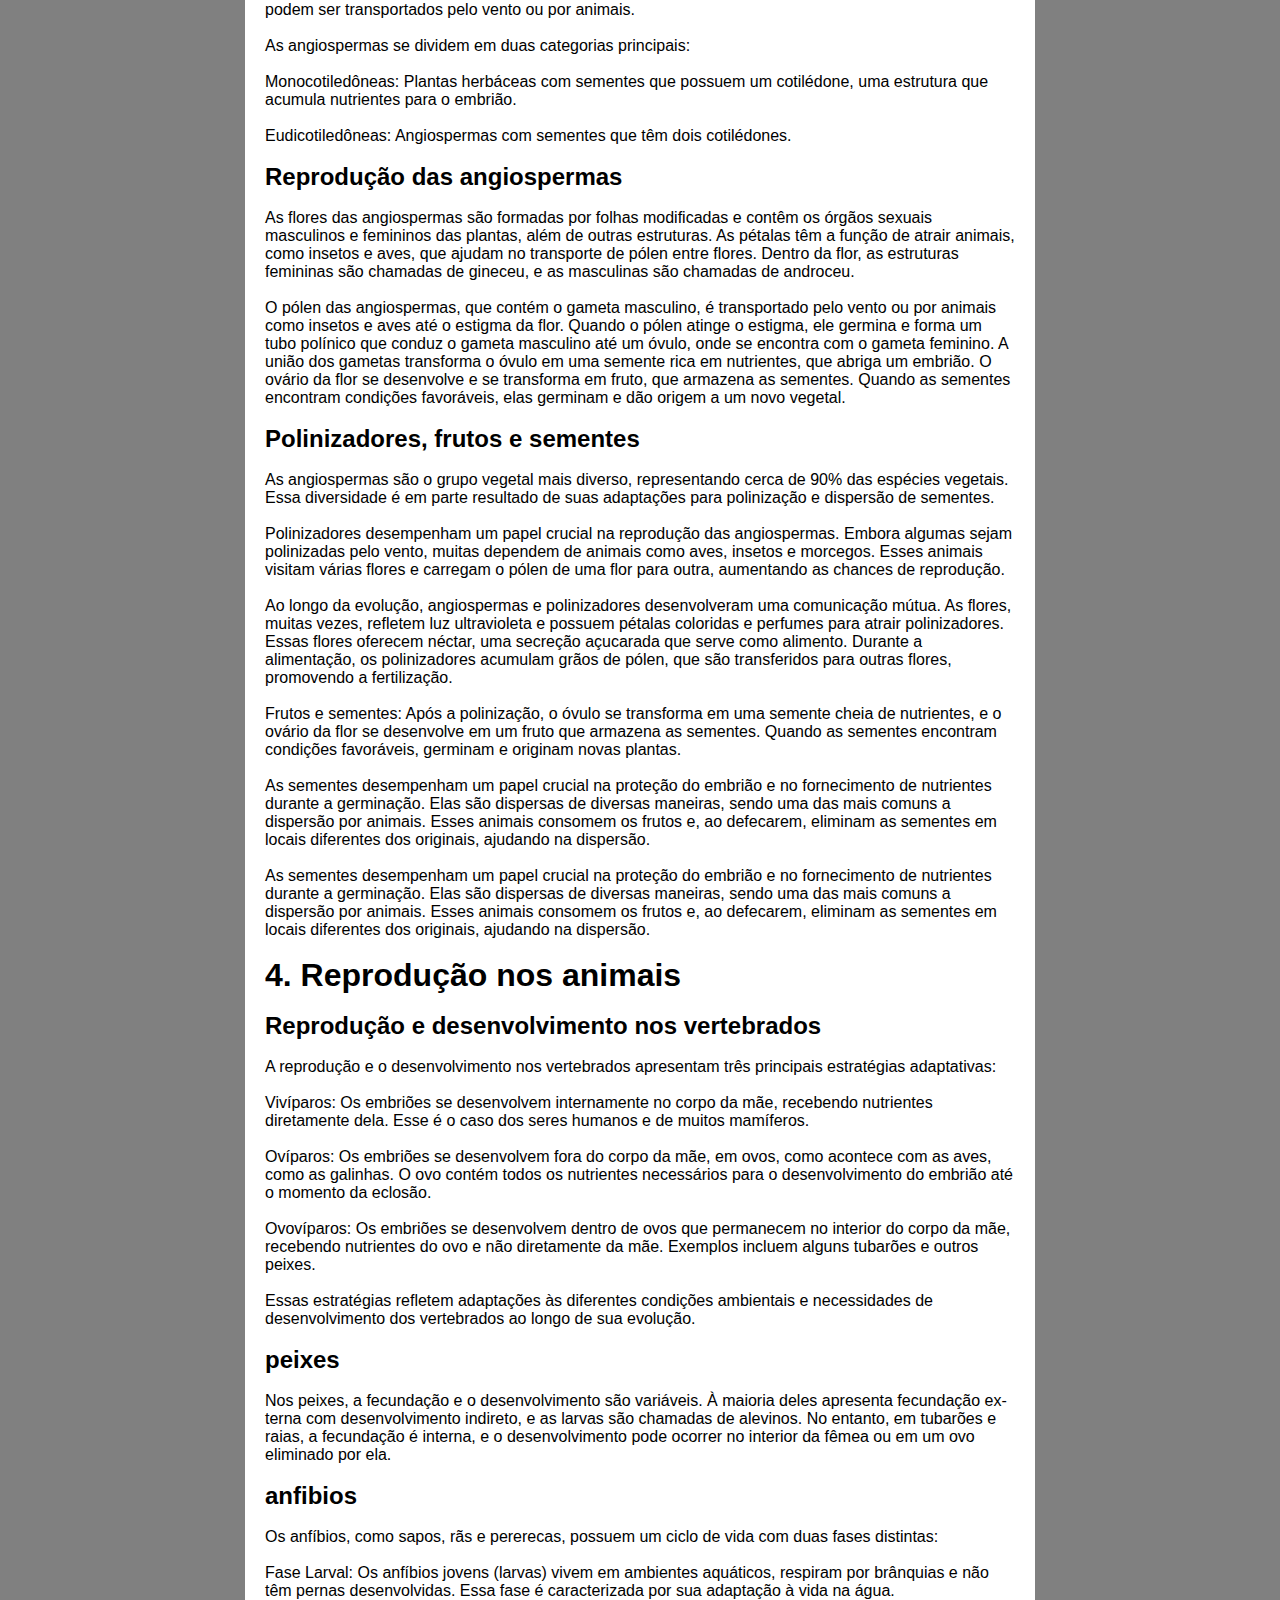
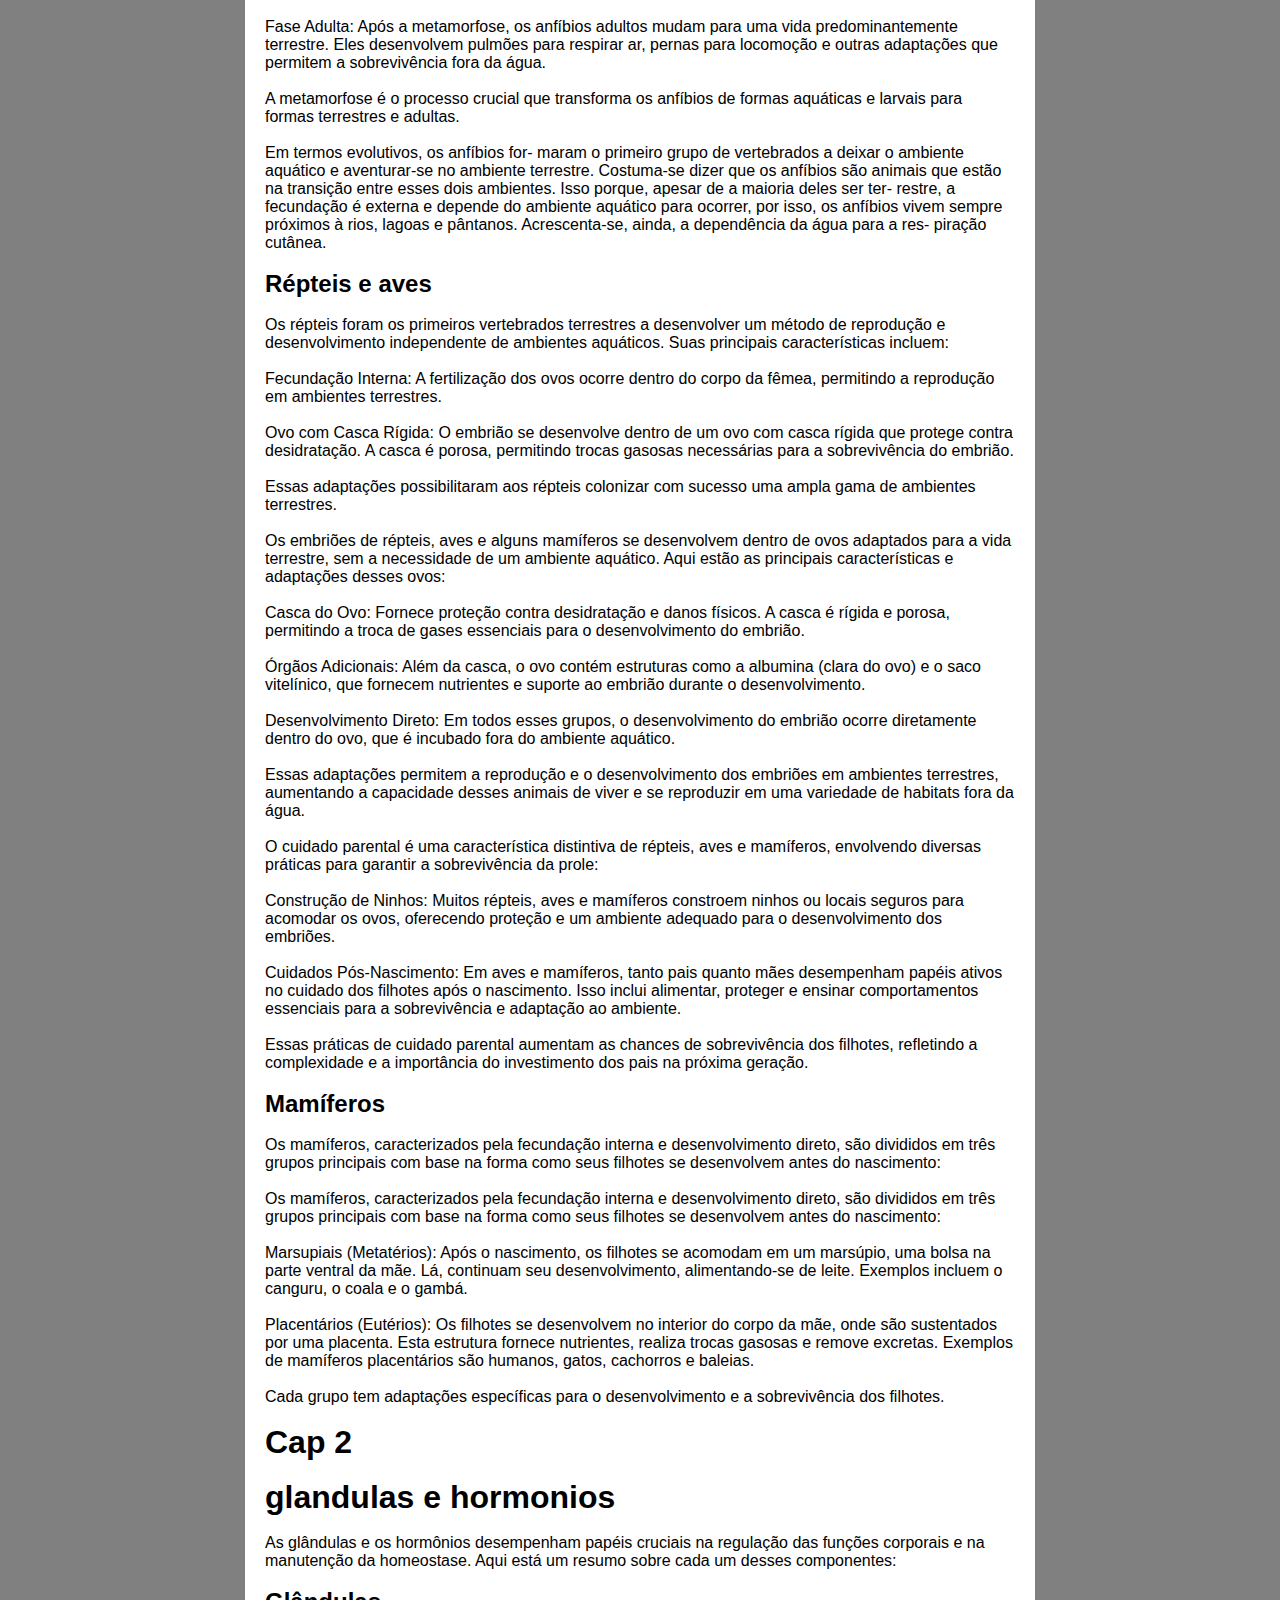
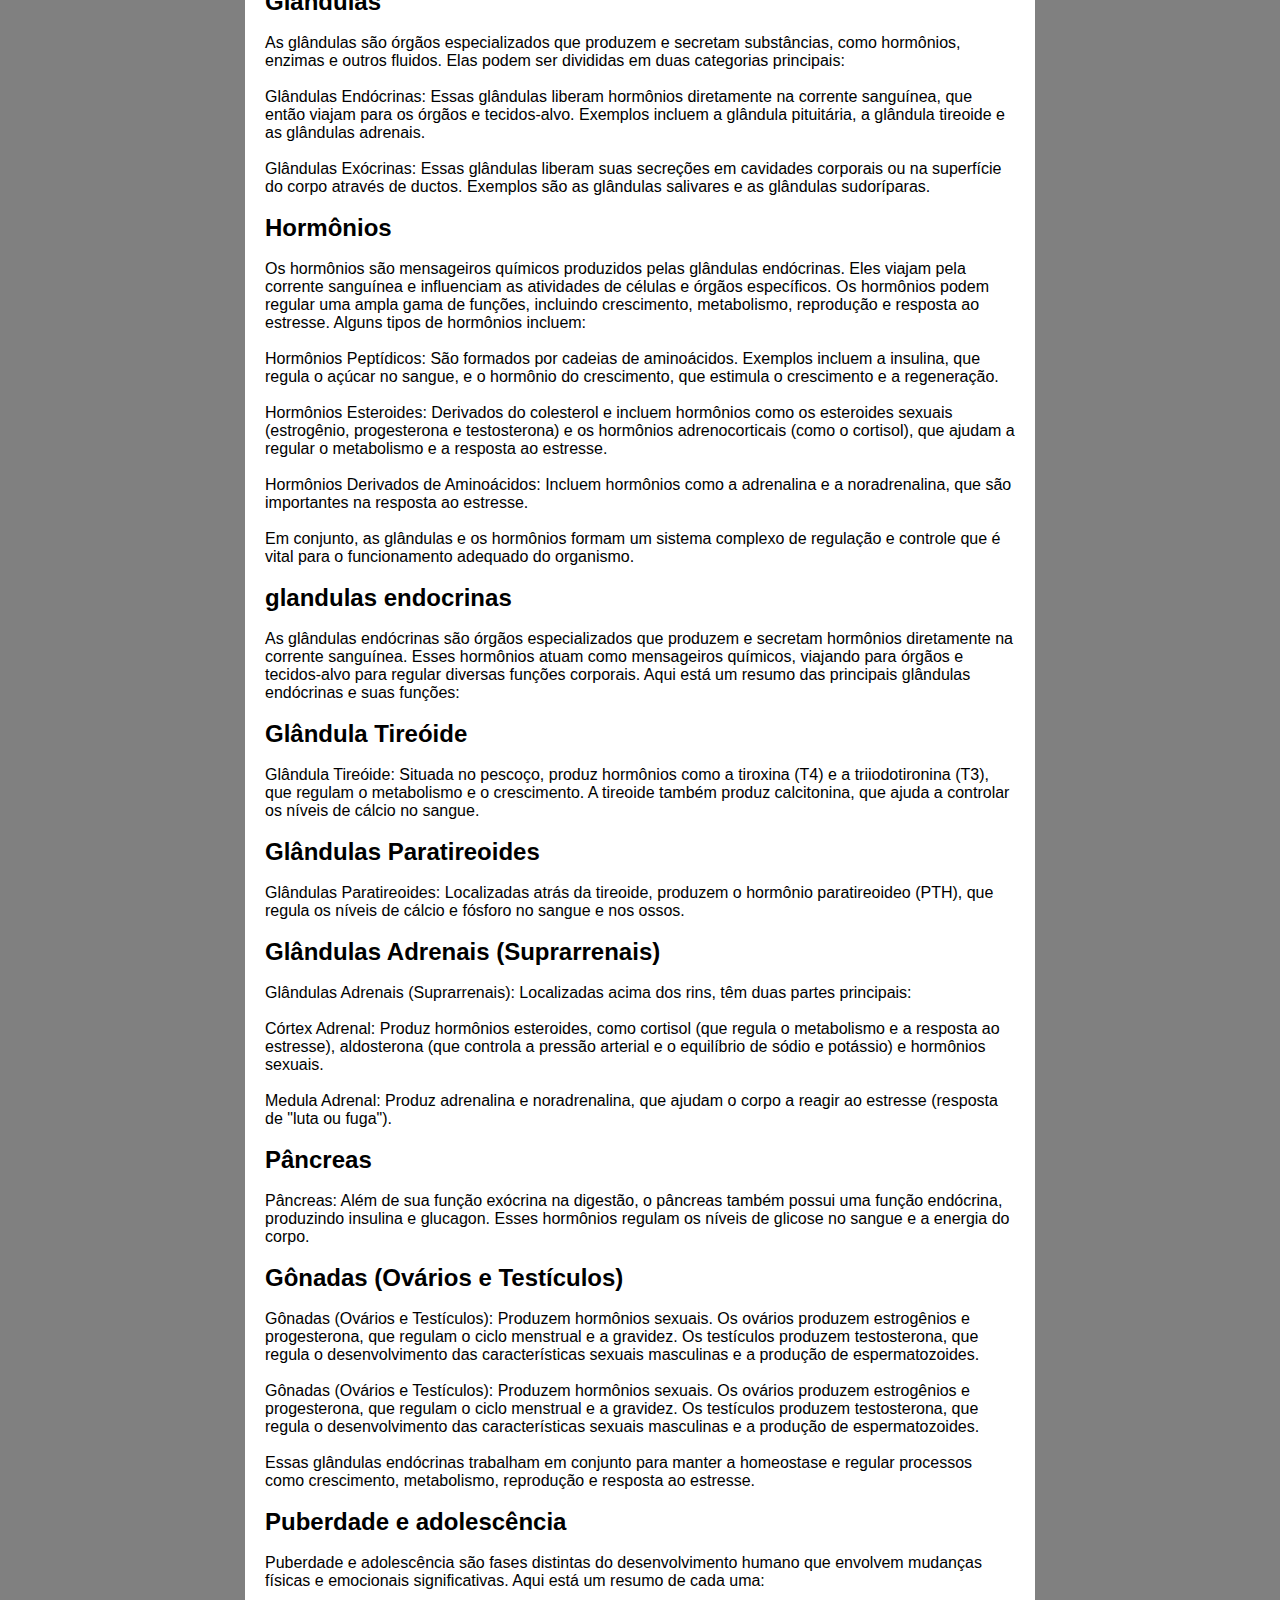
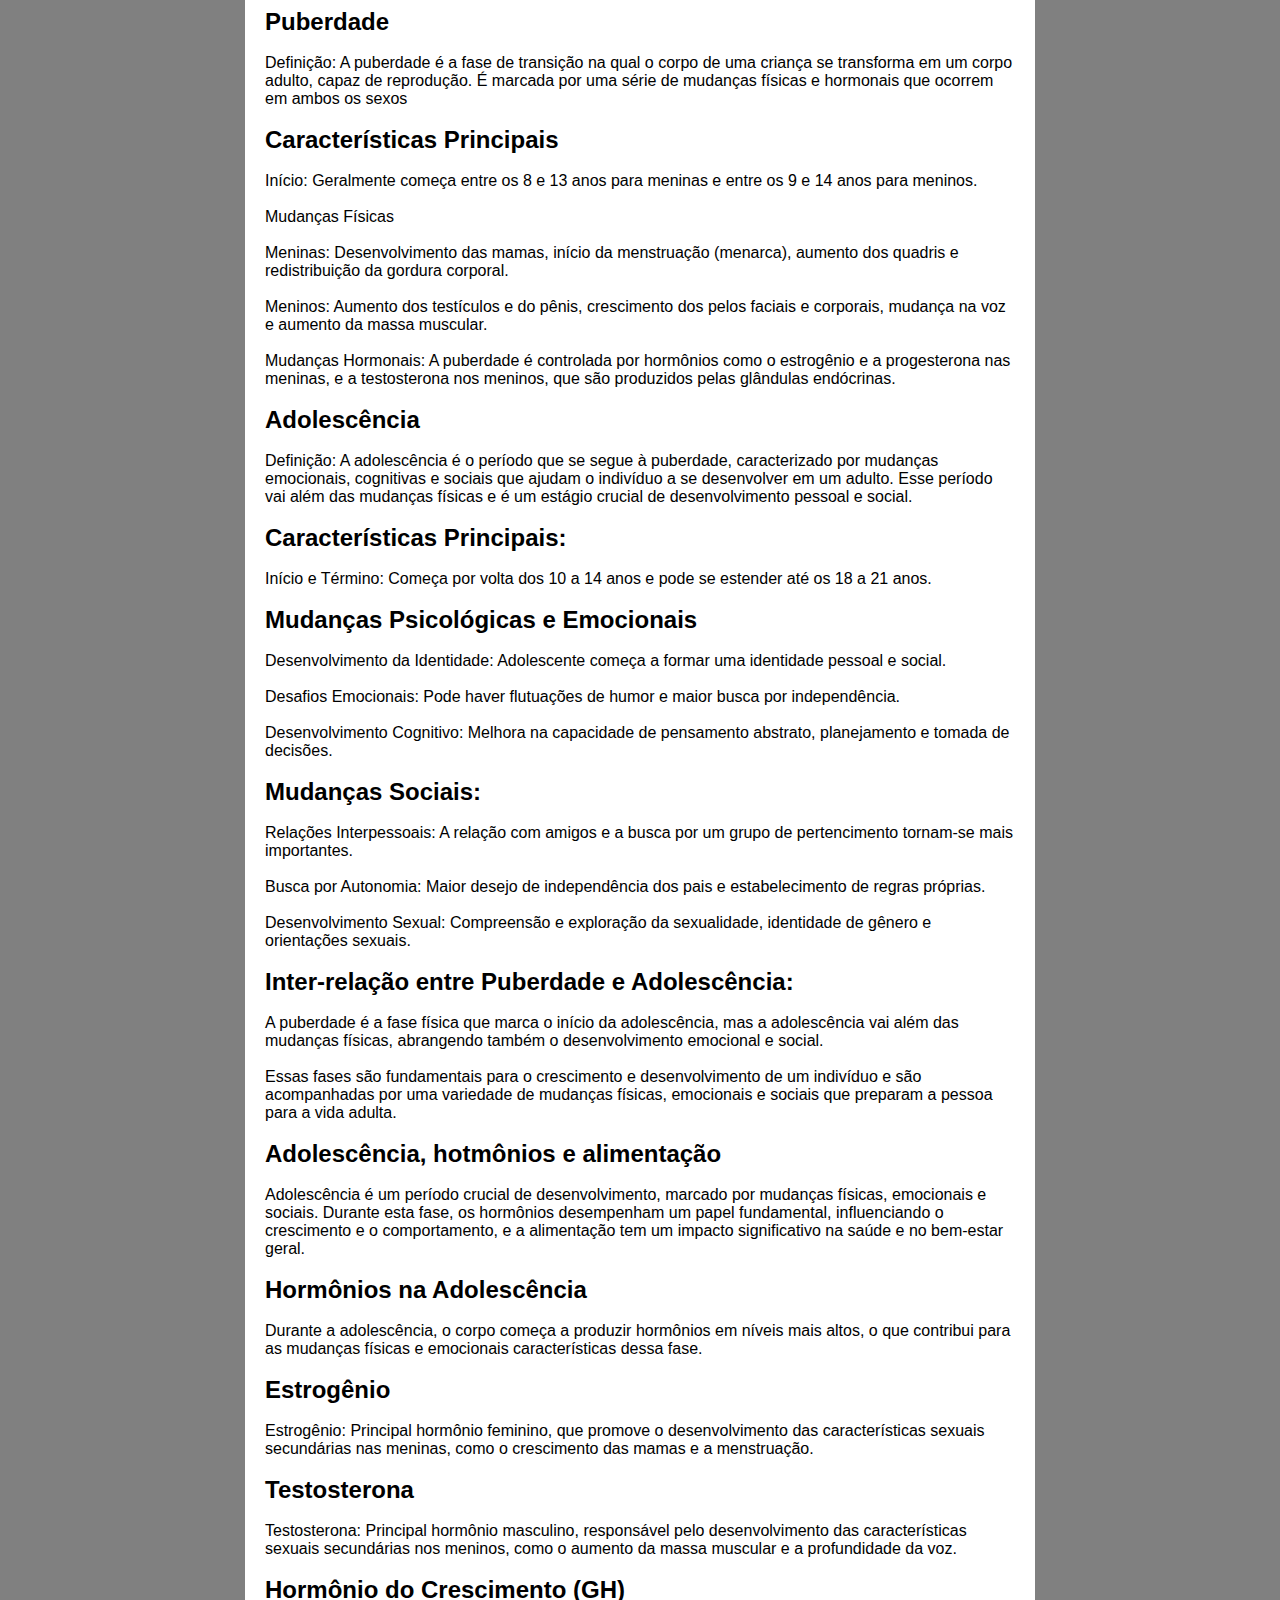
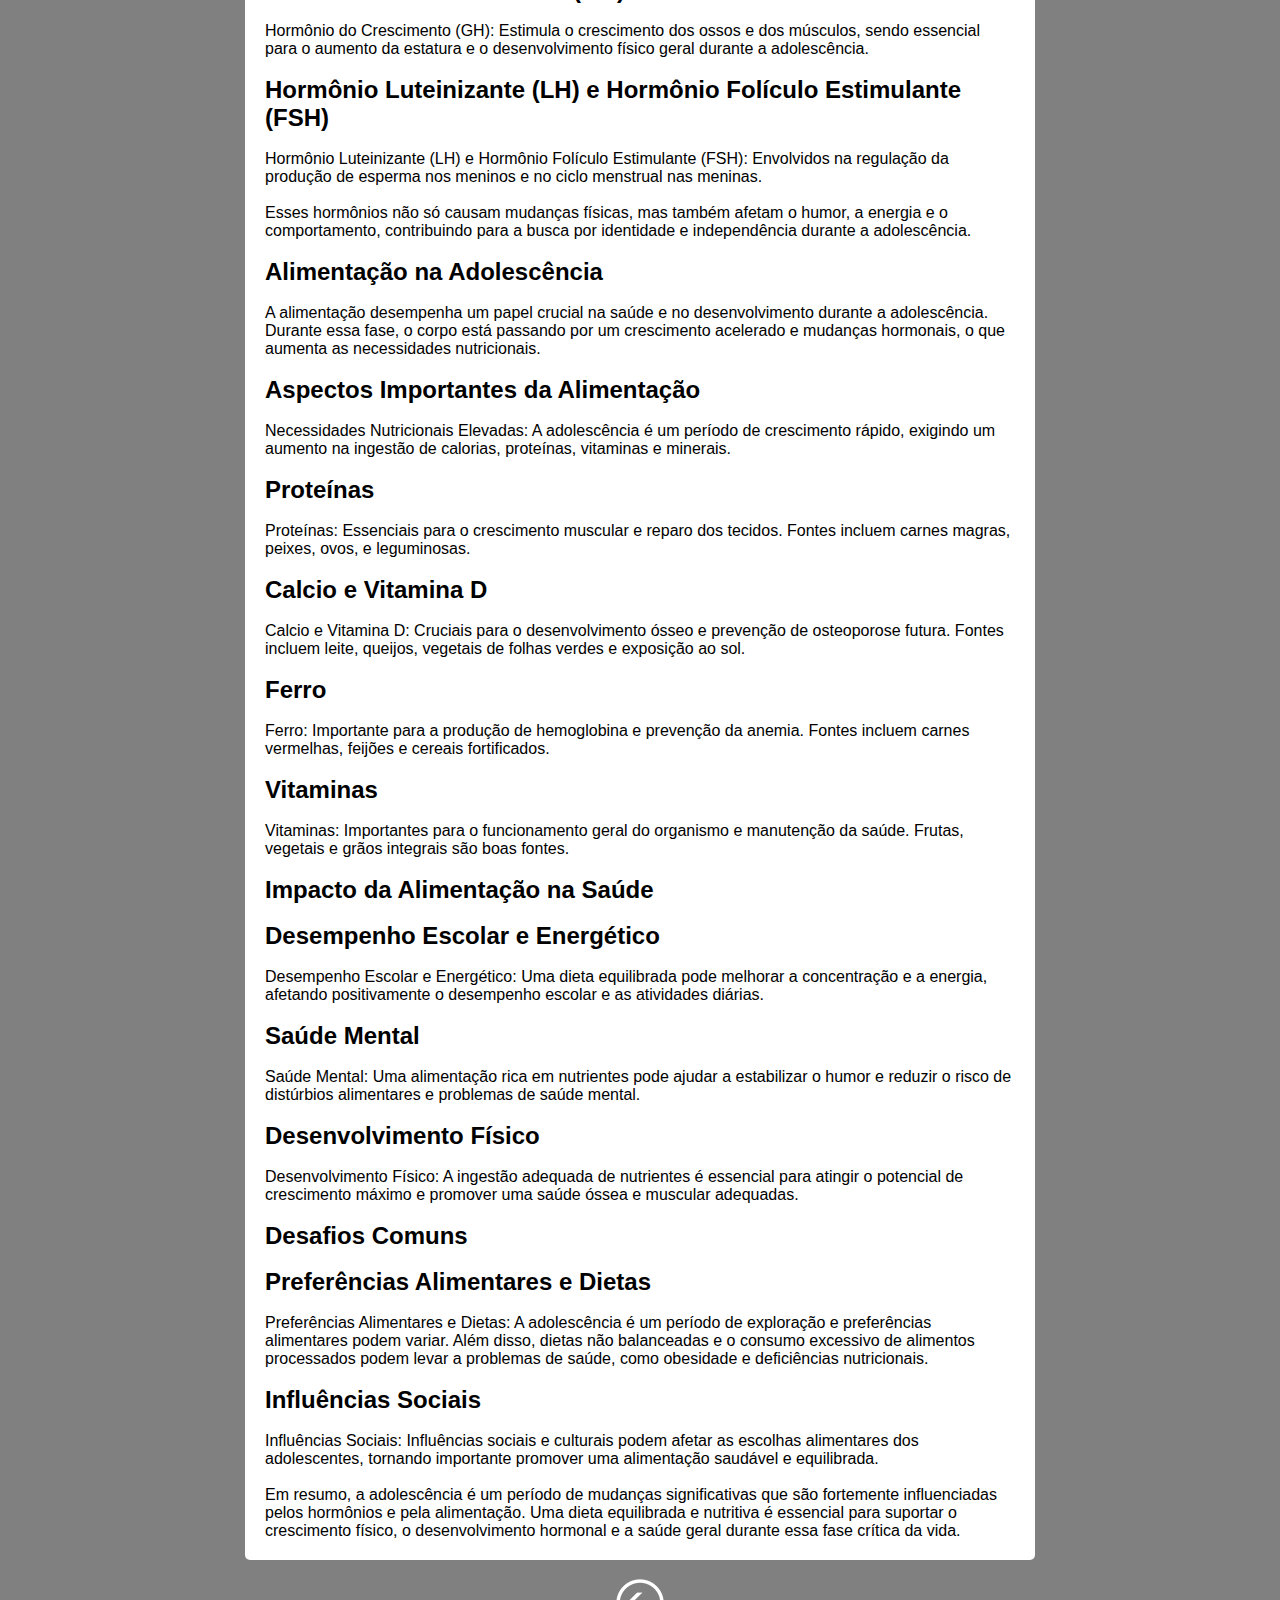
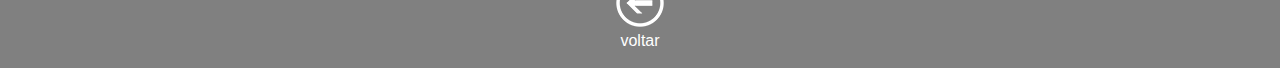
<file: index5.html>
<!DOCTYPE html>
<html lang="pt-br">
<head>
    <meta charset="UTF-8">
    <meta name="viewport" content="width=device-width, initial-scale=1.0">
    <title>CIÊNCIAS</title>
    <link rel="stylesheet" href="style.css">
</head>
<body>

    
    <div class="cabeçalho">
        <h1>
            CIÊNCIAS
        </h1>
    </div>
    <div class="texto">

        <h1>
            Cap 1
        </h1>
        <br>
        <h1>
            1. Reprodução e desenvolvimentos nos seres vivos
        </h1>

        <br>

        <h2>
            Vida e Reprodução
        </h2>
        <br>
        <p>
            A reprodução é uma etapa fundamental do ciclo de vida dos seres vivos, permitindo a geração de novos indivíduos e a continuidade das espécies. Diferentes organismos desenvolveram estratégias e estruturas específicas para garantir o sucesso da reprodução em diversos ambientes. Acredita-se que as primeiras formas de vida, surgidas há cerca de 3,5 bilhões de anos, já eram capazes de se reproduzir. A reprodução pode resultar em indivíduos idênticos ou diferentes dos progenitores. Essas variações são cruciais para a adaptação às mudanças ambientais. Como o meio ambiente está em constante mudança, a reprodução pode gerar indivíduos com características que favoreçam a sobrevivência em novas condições, ajudando na preservação da espécie e evitando a extinção.
        </p>
        <br>
        <h2>
            Tipos de Reprodução
        </h2>
        <br>
        <p>
            Durante a reprodução, os descendentes podem receber material genético de uma ou duas fontes, resultando em indivíduos geneticamente iguais ou diferentes. Existem duas formas básicas de reprodução: assexuada e sexuada.
        </p>
        <br>
        <h2>
            assexuada
        </h2>
        <br>
        <p>
            Na reprodução assexuada, um único progenitor gera descendentes geneticamente idênticos a ele. Não há células especializadas envolvidas, e esse tipo de reprodução ocorre tanto em seres unicelulares quanto em pluricelulares. Um exemplo é a fissão binária ou bipartição, comum em bactérias e protozoários, onde a célula se divide ao meio, produzindo duas células geneticamente idênticas.
<br><br>

            Brotamento: Formação de brotos na superfície do organismo, comum em animais como hidras e corais, e em fungos unicelulares como leveduras. Os brotos são geneticamente idênticos ao organismo principal.
        </p>
        <br>
        <p>
            Fragmentação ou fissão: Ocorre quando o animal se fragmenta, como em planárias, e cada fragmento regenera as partes faltantes, produzindo novos indivíduos geneticamente idênticos.
        </p>
        <br>
        <p>
            Embora a reprodução assexuada resulte em pouca variabilidade genética, o que pode tornar a espécie vulnerável a alterações ambientais, ela permite uma rápida proliferação de indivíduos.
        </p>
        <br>
        <h2>
            Reprodução sexuada
        </h2>
        <br>
        <p>
            A reprodução sexuada ocorre em organismos unicelulares e multicelulares, envolvendo a troca de material genético e a geração de variabilidade genética.
        </p>
        <br>
        <p>
            Em organismos unicelulares, como bactérias e protozoários, a reprodução sexuada ocorre por conjugação, onde o material genético é transmitido entre células através de pontes citoplasmáticas.
        </p>
        <br>
        <p>
            Em vegetais, algas, animais e fungos, a reprodução sexuada envolve a união de gametas (células reprodutivas) produzidos em órgãos especializados.
        </p>
        <br>
        <p>
            Espécies dioicas possuem indivíduos com sexos separados e fazem fecundação cruzada, onde um indivíduo fecunda o outro.
        </p>
        <br>
        <p>
            Espécies monoicas (hermafroditas) têm ambos os sexos no mesmo indivíduo e podem realizar autofecundação, onde os gametas de um mesmo indivíduo se fecundam.
        </p>
        <br>
        <p>
            Na reprodução sexuada, os gametas têm metade do material genético dos progenitores e, ao se unirem na fecundação, formam um zigoto com uma combinação genética única. Esse processo resulta em indivíduos com características genéticas variadas, especialmente quando ocorre a fecundação cruzada, o que aumenta a probabilidade de adaptação a mudanças ambientais.
<br><br>

Embora a reprodução sexuada gere maior variabilidade genética, é mais demorada do que a reprodução assexuada, devido à necessidade de produção de gametas, fecundação e desenvolvimento do novo organismo.
        </p>
        <br>
        <h2>Partenogênese</h2>
        <br>
        <p>
            Na reprodução sexuada, os gametas têm metade do material genético dos progenitores e, ao se unirem na fecundação, formam um zigoto com uma combinação genética única. Esse processo resulta em indivíduos com características genéticas variadas, especialmente quando ocorre a fecundação cruzada, o que aumenta a probabilidade de adaptação a mudanças ambientais.
        </p>
        <br>
        <p>
            Embora a reprodução sexuada gere maior variabilidade genética, é mais demorada do que a reprodução assexuada, devido à necessidade de produção de gametas, fecundação e desenvolvimento do novo organismo.
        </p>
        <br>
        <h2>
            hermatroditismo
        </h2>
        <br>
        <p>
            O hermafroditismo é uma condição em que um único organismo produz tanto gametas masculinos quanto femininos. Embora seja raro em animais, é comum em algumas plantas.
        </p>
        <br>
        <p>
            As plantas são divididas em quatro grupos: as briófitas (musgos, antóceros e hepáticas), as pteridófitas (sa- mambaias e avencas), as gimnospermas (pinheiros, sequoias e ciprestes) e as angiospermas (goiabeiras, laranjeiras, orquídeas, bromélias, capim, etc).
        </p>
        <br>
        <h1>
            3. Reprodução das plantas
        </h1>
        <br>
        <p>
            As plantas são consideradas descendentes de algas verdes que, há cerca de 500 milhões de anos, transitaram do ambiente aquático para áreas úmidas e sombreadas do ambiente terrestre. Desde essa transição, os vegetais se diversificaram amplamente e desenvolveram mecanismos eficientes para a reprodução em ambientes terrestres. No entanto, algumas espécies ainda preservam características que refletem sua origem aquática.
        </p>
        <br>
        <h2>
            briófitas
        </h2>
        <br>
        <p>
            As briófitas formam um grupo de vegetais bastante simples, composto por musgos, hepáticas e antóce- ros. Elas têm alguns centimetros de altura e não apresentam caule, folha e raízes verdadeiros. Vivem apenas em locais úmidos e sombreados, pois não suportam a incidência direta de luz solar e ressecam facilmente.
        </p>
        <br>
        <h2>
            Ciclo de vida das briófitas
        </h2>
        <br>
        <p>
            As briófitas têm plantas com sexos separados e produzem gametas em órgãos sexuais distintos. A fecundação ocorre quando a chuva espalha os gametas masculinos, que nadam até o gameta feminino. Após a fecundação, forma-se uma haste com uma cápsula na extremidade, onde se desenvolvem esporos. Esses esporos caem no solo úmido, germinam e originam novas plantas masculinas e femininas.
        </p>
        <br>
        <h2>
            pteridófitas
        </h2>
        <br>
        <p>
            As pteridófitas são vegetais que possuem vasos condutores de seiva, permitindo-lhes um porte maior que as briófitas. Embora tolerem ambientes mais iluminados, ainda dependem de água para a reprodução, assim como as briófitas. Os principais grupos de pteridófitas incluem:
        </p>
        <br>
        <p>
            Filcineas: Encontradas em regiões tropicais e subtropicais, podem alcançar até 25 metros de altura.
        </p>
        <br>
        <p>
            Licopodíneas: Plantas herbáceas ou terrestres com altura de até 20 centímetros.
        </p>
        <br>
        <p>
            Equisetineas (cavalinhas): Apresentam caules com nós dos quais saem suas folhas.
        </p>
        <br>
        <h2>
            Ciclo de vida das pteridófitas
        </h2>
        <br>
        <p>
            O gameta masculino das pteridófitas, assim como o das briófitas, tem um flagelo. Assim, ele deve nadar para alcançar o gameta feminino e realizar a fecundação. Quando isso acontece, forma-se uma samambaia jovem, que, ao amadurecer, forma um vegetal adulto. Na face inferior das folhas de samam- baias adultas, existem estruturas denominadas soros, nas quais são produzidos os esporos. Quando esses esporos são liberados, caem no solo, germinam e originam uma estrutura chamada de protalo. No protalo estão localizados os órgãos sexuais masculino e feminino. Quando o gameta masculino é formado, na presença de água no solo, ele nada até o gameta feminino e o fecunda, fechando o ciclo.
        </p>
        <br>
        <h2>
            Gimnospermas
        </h2>
        <br>
        <p>
            As gimnospermas são plantas cujas sementes ficam expostas e não resultam de dupla fecundação. Incluem os seguintes grupos:
        </p>
        <br>
        <p>
            Coníferas: Árvores altas como pinheiros.
        </p>
        <br>
        <p>
            Ginkgófitas: Exemplificado pelo Ginkgo biloba.
        </p>
        <br>
        <p>
            Gnetófitas: Encontradas em selvas equatoriais.
        </p>
        <br>
        <p>
            Durante a evolução, as gimnospermas desenvolveram estruturas que não dependem da água para a reprodução, como vasos condutores de seiva, estróbilos (produtores de grãos de pólen) e sementes, permitindo-lhes colonizar áreas terrestres antes inabitadas por vegetais.
        </p>
        <br>
        <h2>
            Reprodução nas gimnospermas
        </h2>
        <br>
        <p>
            Na reprodução das gimnospermas, como nos pinheiros, os órgãos sexuais são os estróbilos masculinos e femininos. Os estróbilos masculinos produzem grãos de pólen, cada um contendo um gameta masculino, enquanto os estróbilos femininos produzem óvulos, que contêm gametas femininos.
        </p>
        <br>
        <p>
            O pólen é transportado pelo vento até os estróbilos femininos, onde germina e forma um tubo polínico que leva o gameta masculino até o óvulo. A fecundação resulta na formação de um zigoto, que se desenvolve em embrião. O óvulo, ao mesmo tempo, acumula nutrientes e se transforma em uma semente que contém o embrião. Quando a semente cai e encontra condições adequadas, o embrião germina, utilizando os nutrientes armazenados para desenvolver-se em um novo indivíduo adulto.
        </p>
        <br>
        <h2>
            Angiospermas
        </h2>
        <br>
        <p>
            As angiospermas são plantas que se destacam pela presença de flores e frutos. As flores são os órgãos sexuais das angiospermas, enquanto os frutos armazenam as sementes. Diferentemente das gimnospermas, as angiospermas não dependem da água para a reprodução; seus grãos de pólen podem ser transportados pelo vento ou por animais.
        </p>
        <br>
        <p>
            As angiospermas se dividem em duas categorias principais:
        </p>
        <br>
        <p>
            Monocotiledôneas: Plantas herbáceas com sementes que possuem um cotilédone, uma estrutura que acumula nutrientes para o embrião.
        </p>
        <br>
        <p>
            Eudicotiledôneas: Angiospermas com sementes que têm dois cotilédones.
        </p>
        <br>
        <h2>
            Reprodução das angiospermas
        </h2>
        <br>
        <p>
            As flores das angiospermas são formadas por folhas modificadas e contêm os órgãos sexuais masculinos e femininos das plantas, além de outras estruturas. As pétalas têm a função de atrair animais, como insetos e aves, que ajudam no transporte de pólen entre flores. Dentro da flor, as estruturas femininas são chamadas de gineceu, e as masculinas são chamadas de androceu.
        </p>
        <br>
        <p>
            O pólen das angiospermas, que contém o gameta masculino, é transportado pelo vento ou por animais como insetos e aves até o estigma da flor. Quando o pólen atinge o estigma, ele germina e forma um tubo polínico que conduz o gameta masculino até um óvulo, onde se encontra com o gameta feminino. A união dos gametas transforma o óvulo em uma semente rica em nutrientes, que abriga um embrião. O ovário da flor se desenvolve e se transforma em fruto, que armazena as sementes. Quando as sementes encontram condições favoráveis, elas germinam e dão origem a um novo vegetal.
        </p>
        <br>
        <h2>
            Polinizadores, frutos e sementes
        </h2>
        <br>
        <p>
            As angiospermas são o grupo vegetal mais diverso, representando cerca de 90% das espécies vegetais. Essa diversidade é em parte resultado de suas adaptações para polinização e dispersão de sementes.
        </p>
        <br>
        <p>
            Polinizadores desempenham um papel crucial na reprodução das angiospermas. Embora algumas sejam polinizadas pelo vento, muitas dependem de animais como aves, insetos e morcegos. Esses animais visitam várias flores e carregam o pólen de uma flor para outra, aumentando as chances de reprodução.
        </p>
        <br>
        <p>
            Ao longo da evolução, angiospermas e polinizadores desenvolveram uma comunicação mútua. As flores, muitas vezes, refletem luz ultravioleta e possuem pétalas coloridas e perfumes para atrair polinizadores. Essas flores oferecem néctar, uma secreção açucarada que serve como alimento. Durante a alimentação, os polinizadores acumulam grãos de pólen, que são transferidos para outras flores, promovendo a fertilização.
        </p>
        <br>
        <p>
            Frutos e sementes: Após a polinização, o óvulo se transforma em uma semente cheia de nutrientes, e o ovário da flor se desenvolve em um fruto que armazena as sementes. Quando as sementes encontram condições favoráveis, germinam e originam novas plantas.
        </p>
        <br>
        <p>
            As sementes desempenham um papel crucial na proteção do embrião e no fornecimento de nutrientes durante a germinação. Elas são dispersas de diversas maneiras, sendo uma das mais comuns a dispersão por animais. Esses animais consomem os frutos e, ao defecarem, eliminam as sementes em locais diferentes dos originais, ajudando na dispersão.
        </p>
        <br>
        <p>
            As sementes desempenham um papel crucial na proteção do embrião e no fornecimento de nutrientes durante a germinação. Elas são dispersas de diversas maneiras, sendo uma das mais comuns a dispersão por animais. Esses animais consomem os frutos e, ao defecarem, eliminam as sementes em locais diferentes dos originais, ajudando na dispersão.
        </p>
        <br>
        <h1>
            4. Reprodução nos animais
        </h1>
        <br>
        <h2>
            Reprodução e desenvolvimento nos vertebrados
        </h2>
        <br>
        <p>
            A reprodução e o desenvolvimento nos vertebrados apresentam três principais estratégias adaptativas:
        </p>
        <br>
        <p>
            Vivíparos: Os embriões se desenvolvem internamente no corpo da mãe, recebendo nutrientes diretamente dela. Esse é o caso dos seres humanos e de muitos mamíferos.
        </p>
        <br>
        <p>
            Ovíparos: Os embriões se desenvolvem fora do corpo da mãe, em ovos, como acontece com as aves, como as galinhas. O ovo contém todos os nutrientes necessários para o desenvolvimento do embrião até o momento da eclosão.
        </p>
        <br>
        <p>
            Ovovíparos: Os embriões se desenvolvem dentro de ovos que permanecem no interior do corpo da mãe, recebendo nutrientes do ovo e não diretamente da mãe. Exemplos incluem alguns tubarões e outros peixes.
        </p>
        <br>
        <p>
            Essas estratégias refletem adaptações às diferentes condições ambientais e necessidades de desenvolvimento dos vertebrados ao longo de sua evolução.
        </p>
        <br>
        <h2>
            peixes
        </h2>
        <br>
        <p>
            Nos peixes, a fecundação e o desenvolvimento são variáveis. À maioria deles apresenta fecundação ex- terna com desenvolvimento indireto, e as larvas são chamadas de alevinos. No entanto, em tubarões e raias, a fecundação é interna, e o desenvolvimento pode ocorrer no interior da fêmea ou em um ovo eliminado por ela.
        </p>
        <br>
        <h2>
            anfibios
        </h2>
        <br>
        <p>
            Os anfíbios, como sapos, rãs e pererecas, possuem um ciclo de vida com duas fases distintas:
        </p>
        <br>
        <p>
            Fase Larval: Os anfíbios jovens (larvas) vivem em ambientes aquáticos, respiram por brânquias e não têm pernas desenvolvidas. Essa fase é caracterizada por sua adaptação à vida na água.
        </p>
        <br>
        <p>
            Fase Adulta: Após a metamorfose, os anfíbios adultos mudam para uma vida predominantemente terrestre. Eles desenvolvem pulmões para respirar ar, pernas para locomoção e outras adaptações que permitem a sobrevivência fora da água.
        </p>
        <br>
        <p>
            A metamorfose é o processo crucial que transforma os anfíbios de formas aquáticas e larvais para formas terrestres e adultas.
        </p>
        <br>
        <p>
            Em termos evolutivos, os anfíbios for- maram o primeiro grupo de vertebrados a deixar o ambiente aquático e aventurar-se no ambiente terrestre. Costuma-se dizer que os anfíbios são animais que estão na transição entre esses dois ambientes. Isso porque, apesar de a maioria deles ser ter- restre, a fecundação é externa e depende do ambiente aquático para ocorrer, por isso, os anfíbios vivem sempre próximos à rios, lagoas e pântanos. Acrescenta-se, ainda, a dependência da água para a res- piração cutânea.
        </p>
        <br>
        <h2>
            Répteis e aves
        </h2>
        <br>
        <p>
            Os répteis foram os primeiros vertebrados terrestres a desenvolver um método de reprodução e desenvolvimento independente de ambientes aquáticos. Suas principais características incluem:
        </p>
        <br>
        <p>
            Fecundação Interna: A fertilização dos ovos ocorre dentro do corpo da fêmea, permitindo a reprodução em ambientes terrestres.
        </p>
        <br>
        <p>
            Ovo com Casca Rígida: O embrião se desenvolve dentro de um ovo com casca rígida que protege contra desidratação. A casca é porosa, permitindo trocas gasosas necessárias para a sobrevivência do embrião.
        </p>
        <br>
        <p>
            Essas adaptações possibilitaram aos répteis colonizar com sucesso uma ampla gama de ambientes terrestres.
        </p>
        <br>
        <p>
            Os embriões de répteis, aves e alguns mamíferos se desenvolvem dentro de ovos adaptados para a vida terrestre, sem a necessidade de um ambiente aquático. Aqui estão as principais características e adaptações desses ovos:
        </p>
        <br>
        <p>
            Casca do Ovo: Fornece proteção contra desidratação e danos físicos. A casca é rígida e porosa, permitindo a troca de gases essenciais para o desenvolvimento do embrião.
        </p>
        <br>
        <p>
            Órgãos Adicionais: Além da casca, o ovo contém estruturas como a albumina (clara do ovo) e o saco vitelínico, que fornecem nutrientes e suporte ao embrião durante o desenvolvimento.
        </p><br>
        <p>
            Desenvolvimento Direto: Em todos esses grupos, o desenvolvimento do embrião ocorre diretamente dentro do ovo, que é incubado fora do ambiente aquático.
        </p>
        <br>
        <p>
            Essas adaptações permitem a reprodução e o desenvolvimento dos embriões em ambientes terrestres, aumentando a capacidade desses animais de viver e se reproduzir em uma variedade de habitats fora da água.
        </p>
        <br>
        <p>
            O cuidado parental é uma característica distintiva de répteis, aves e mamíferos, envolvendo diversas práticas para garantir a sobrevivência da prole:
        </p>
        <br>
        <p>
            Construção de Ninhos: Muitos répteis, aves e mamíferos constroem ninhos ou locais seguros para acomodar os ovos, oferecendo proteção e um ambiente adequado para o desenvolvimento dos embriões.
        </p>
        <br>
        <p>
            Cuidados Pós-Nascimento: Em aves e mamíferos, tanto pais quanto mães desempenham papéis ativos no cuidado dos filhotes após o nascimento. Isso inclui alimentar, proteger e ensinar comportamentos essenciais para a sobrevivência e adaptação ao ambiente.
        </p>
        <br>
        <p>
            Essas práticas de cuidado parental aumentam as chances de sobrevivência dos filhotes, refletindo a complexidade e a importância do investimento dos pais na próxima geração.
        </p>
        <br>
        <h2>
            Mamíferos
        </h2>
        <br>
        <p>
            Os mamíferos, caracterizados pela fecundação interna e desenvolvimento direto, são divididos em três grupos principais com base na forma como seus filhotes se desenvolvem antes do nascimento:
        </p>
        <br>
        <p>
            Os mamíferos, caracterizados pela fecundação interna e desenvolvimento direto, são divididos em três grupos principais com base na forma como seus filhotes se desenvolvem antes do nascimento:
        </p>
        <br>
        <p>
            Marsupiais (Metatérios): Após o nascimento, os filhotes se acomodam em um marsúpio, uma bolsa na parte ventral da mãe. Lá, continuam seu desenvolvimento, alimentando-se de leite. Exemplos incluem o canguru, o coala e o gambá.
        </p><br>
        <p>
            Placentários (Eutérios): Os filhotes se desenvolvem no interior do corpo da mãe, onde são sustentados por uma placenta. Esta estrutura fornece nutrientes, realiza trocas gasosas e remove excretas. Exemplos de mamíferos placentários são humanos, gatos, cachorros e baleias.
        </p>
        <br>
        <p>
            Cada grupo tem adaptações específicas para o desenvolvimento e a sobrevivência dos filhotes.
        </p>
        <br>
        <h1>
            Cap 2
        </h1>
        <br>
        <h1>
            glandulas e hormonios
        </h1>
        <br>
        <p>
            As glândulas e os hormônios desempenham papéis cruciais na regulação das funções corporais e na manutenção da homeostase. Aqui está um resumo sobre cada um desses componentes:
        </p>
        <br>
        <h2>
            Glândulas
        </h2>
        <br>
        <p>
            As glândulas são órgãos especializados que produzem e secretam substâncias, como hormônios, enzimas e outros fluidos. Elas podem ser divididas em duas categorias principais:
        </p>
        <br>
        <p>Glândulas Endócrinas: Essas glândulas liberam hormônios diretamente na corrente sanguínea, que então viajam para os órgãos e tecidos-alvo. Exemplos incluem a glândula pituitária, a glândula tireoide e as glândulas adrenais.</p>
        <br>
        <p>
            Glândulas Exócrinas: Essas glândulas liberam suas secreções em cavidades corporais ou na superfície do corpo através de ductos. Exemplos são as glândulas salivares e as glândulas sudoríparas.
        </p>
        <br>
        <h2>
            Hormônios
        </h2>
        <br>
        <p>
            Os hormônios são mensageiros químicos produzidos pelas glândulas endócrinas. Eles viajam pela corrente sanguínea e influenciam as atividades de células e órgãos específicos. Os hormônios podem regular uma ampla gama de funções, incluindo crescimento, metabolismo, reprodução e resposta ao estresse. Alguns tipos de hormônios incluem:
        </p>
        <br>
        <p>
            Hormônios Peptídicos: São formados por cadeias de aminoácidos. Exemplos incluem a insulina, que regula o açúcar no sangue, e o hormônio do crescimento, que estimula o crescimento e a regeneração.
        </p>
        <br>
        <p>
            Hormônios Esteroides: Derivados do colesterol e incluem hormônios como os esteroides sexuais (estrogênio, progesterona e testosterona) e os hormônios adrenocorticais (como o cortisol), que ajudam a regular o metabolismo e a resposta ao estresse.
        </p>
        <br>
        <p>
            Hormônios Derivados de Aminoácidos: Incluem hormônios como a adrenalina e a noradrenalina, que são importantes na resposta ao estresse.
        </p>
        <br>
        <p>
            Em conjunto, as glândulas e os hormônios formam um sistema complexo de regulação e controle que é vital para o funcionamento adequado do organismo.
        </p>
        <br>
        <h2>
            glandulas endocrinas
        </h2>
        <br>
        <p>
            As glândulas endócrinas são órgãos especializados que produzem e secretam hormônios diretamente na corrente sanguínea. Esses hormônios atuam como mensageiros químicos, viajando para órgãos e tecidos-alvo para regular diversas funções corporais. Aqui está um resumo das principais glândulas endócrinas e suas funções:
        </p>
        <br>
        <h2>
            Glândula Tireóide
        </h2>
        <br>
        <p>
            Glândula Tireóide: Situada no pescoço, produz hormônios como a tiroxina (T4) e a triiodotironina (T3), que regulam o metabolismo e o crescimento. A tireoide também produz calcitonina, que ajuda a controlar os níveis de cálcio no sangue.
        </p>
        <br>
        <h2>
            Glândulas Paratireoides
        </h2>
        <br>
        <p>
            Glândulas Paratireoides: Localizadas atrás da tireoide, produzem o hormônio paratireoideo (PTH), que regula os níveis de cálcio e fósforo no sangue e nos ossos.
        </p>
        <br>
        <h2>
            Glândulas Adrenais (Suprarrenais)
        </h2>
        <br>
        <p>
            Glândulas Adrenais (Suprarrenais): Localizadas acima dos rins, têm duas partes principais:
        </p>
        <br>
        <p>
            Córtex Adrenal: Produz hormônios esteroides, como cortisol (que regula o metabolismo e a resposta ao estresse), aldosterona (que controla a pressão arterial e o equilíbrio de sódio e potássio) e hormônios sexuais.
        </p>
        <br>
        <p>
            Medula Adrenal: Produz adrenalina e noradrenalina, que ajudam o corpo a reagir ao estresse (resposta de "luta ou fuga").
        </p>
        <br>
        <h2>
            Pâncreas
        </h2>
        <br>

        <p>
            Pâncreas: Além de sua função exócrina na digestão, o pâncreas também possui uma função endócrina, produzindo insulina e glucagon. Esses hormônios regulam os níveis de glicose no sangue e a energia do corpo.
        </p>
        <br>
        <h2>
            Gônadas (Ovários e Testículos)
        </h2>
        <br>
        <p>
            Gônadas (Ovários e Testículos): Produzem hormônios sexuais. Os ovários produzem estrogênios e progesterona, que regulam o ciclo menstrual e a gravidez. Os testículos produzem testosterona, que regula o desenvolvimento das características sexuais masculinas e a produção de espermatozoides.
        </p>
        <br>
        <p>
            Gônadas (Ovários e Testículos): Produzem hormônios sexuais. Os ovários produzem estrogênios e progesterona, que regulam o ciclo menstrual e a gravidez. Os testículos produzem testosterona, que regula o desenvolvimento das características sexuais masculinas e a produção de espermatozoides.
        </p>
        <br>
        <p>
            Essas glândulas endócrinas trabalham em conjunto para manter a homeostase e regular processos como crescimento, metabolismo, reprodução e resposta ao estresse.
        </p>
        <br>
        <h2>
            Puberdade e adolescência
        </h2>
        <br>
        <p>
            Puberdade e adolescência são fases distintas do desenvolvimento humano que envolvem mudanças físicas e emocionais significativas. Aqui está um resumo de cada uma:
        </p>
        <br>
        <h2>
            Puberdade
        </h2>
        <br>
        <p>
            Definição: A puberdade é a fase de transição na qual o corpo de uma criança se transforma em um corpo adulto, capaz de reprodução. É marcada por uma série de mudanças físicas e hormonais que ocorrem em ambos os sexos
        </p>
        <br>
        <h2>
            Características Principais
        </h2>
        <br>
        <p>
            Início: Geralmente começa entre os 8 e 13 anos para meninas e entre os 9 e 14 anos para meninos.
        </p>
        <br>
        <p>
            Mudanças Físicas
        </p>
        <br>
        <p>
            Meninas: Desenvolvimento das mamas, início da menstruação (menarca), aumento dos quadris e redistribuição da gordura corporal.
        </p>
        <br>
        <p>
            Meninos: Aumento dos testículos e do pênis, crescimento dos pelos faciais e corporais, mudança na voz e aumento da massa muscular.
        </p>
        <br>
        <p>
            Mudanças Hormonais: A puberdade é controlada por hormônios como o estrogênio e a progesterona nas meninas, e a testosterona nos meninos, que são produzidos pelas glândulas endócrinas.
        </p>
        <br>
        <h2>
            Adolescência
        </h2>
        <br>
        <p>
            Definição: A adolescência é o período que se segue à puberdade, caracterizado por mudanças emocionais, cognitivas e sociais que ajudam o indivíduo a se desenvolver em um adulto. Esse período vai além das mudanças físicas e é um estágio crucial de desenvolvimento pessoal e social.
        </p>
        <br>
        <h2>
            Características Principais:
        </h2>
        <br>
        <p>
            Início e Término: Começa por volta dos 10 a 14 anos e pode se estender até os 18 a 21 anos.
        </p>
        <br>
        <h2>Mudanças Psicológicas e Emocionais</h2>
        <br>
        <p>
            Desenvolvimento da Identidade: Adolescente começa a formar uma identidade pessoal e social.
        </p>
        <br>
        <p>
            Desafios Emocionais: Pode haver flutuações de humor e maior busca por independência.
        </p>
        <br>
        <p>
            Desenvolvimento Cognitivo: Melhora na capacidade de pensamento abstrato, planejamento e tomada de decisões.
        </p>
        <br>
        <h2>
            Mudanças Sociais:
        </h2>
        <br>
        <p>
            Relações Interpessoais: A relação com amigos e a busca por um grupo de pertencimento tornam-se mais importantes.
        </p>
        <br>
        <p>
            Busca por Autonomia: Maior desejo de independência dos pais e estabelecimento de regras próprias.
        </p>
        <br>
        <p>
            Desenvolvimento Sexual: Compreensão e exploração da sexualidade, identidade de gênero e orientações sexuais.
        </p>
        <br>
        <h2>
            Inter-relação entre Puberdade e Adolescência:
        </h2>
        <br>
        <p>
            A puberdade é a fase física que marca o início da adolescência, mas a adolescência vai além das mudanças físicas, abrangendo também o desenvolvimento emocional e social.
        </p>
        <br>
        <p>
            Essas fases são fundamentais para o crescimento e desenvolvimento de um indivíduo e são acompanhadas por uma variedade de mudanças físicas, emocionais e sociais que preparam a pessoa para a vida adulta.
        </p>
        <br>
        <h2>
            Adolescência, hotmônios e alimentação
        </h2>
        <br>
        <p>
            Adolescência é um período crucial de desenvolvimento, marcado por mudanças físicas, emocionais e sociais. Durante esta fase, os hormônios desempenham um papel fundamental, influenciando o crescimento e o comportamento, e a alimentação tem um impacto significativo na saúde e no bem-estar geral.
        </p>
        <br>
        <h2>
            Hormônios na Adolescência
        </h2>
        <br>
        <p>
            Durante a adolescência, o corpo começa a produzir hormônios em níveis mais altos, o que contribui para as mudanças físicas e emocionais características dessa fase.
        </p>
        <br>
        <h2>
            Estrogênio
        </h2>
        <br>
        <p>
            Estrogênio: Principal hormônio feminino, que promove o desenvolvimento das características sexuais secundárias nas meninas, como o crescimento das mamas e a menstruação.
        </p>
        <br>
        <h2>
            Testosterona
        </h2>
        <br>
        <p>
            Testosterona: Principal hormônio masculino, responsável pelo desenvolvimento das características sexuais secundárias nos meninos, como o aumento da massa muscular e a profundidade da voz.
        </p>
        <br>
        <h2>
            Hormônio do Crescimento (GH)
        </h2>
        <br>
        <p>
            Hormônio do Crescimento (GH): Estimula o crescimento dos ossos e dos músculos, sendo essencial para o aumento da estatura e o desenvolvimento físico geral durante a adolescência.
        </p>
        <br>
        <h2>
            Hormônio Luteinizante (LH) e Hormônio Folículo Estimulante (FSH)
        </h2>
        <br>
        <p>
            Hormônio Luteinizante (LH) e Hormônio Folículo Estimulante (FSH): Envolvidos na regulação da produção de esperma nos meninos e no ciclo menstrual nas meninas.
        </p>
        <br>
        <p>
            Esses hormônios não só causam mudanças físicas, mas também afetam o humor, a energia e o comportamento, contribuindo para a busca por identidade e independência durante a adolescência.
        </p>
        <br>
        <h2>
            Alimentação na Adolescência
        </h2>
        <br>
        <p>
            A alimentação desempenha um papel crucial na saúde e no desenvolvimento durante a adolescência. Durante essa fase, o corpo está passando por um crescimento acelerado e mudanças hormonais, o que aumenta as necessidades nutricionais.
        </p>
        <br>
        <h2>
            Aspectos Importantes da Alimentação
        </h2>
        <br>
        <p>
            Necessidades Nutricionais Elevadas: A adolescência é um período de crescimento rápido, exigindo um aumento na ingestão de calorias, proteínas, vitaminas e minerais.
        </p>
        <br>
        <h2>
            Proteínas
        </h2>
        <br>
        <p>
            Proteínas: Essenciais para o crescimento muscular e reparo dos tecidos. Fontes incluem carnes magras, peixes, ovos, e leguminosas.
        </p>
        <br>
        <h2>
            Calcio e Vitamina D
        </h2>
        <br>
        <p>
            Calcio e Vitamina D: Cruciais para o desenvolvimento ósseo e prevenção de osteoporose futura. Fontes incluem leite, queijos, vegetais de folhas verdes e exposição ao sol.
        </p>
        <br>
        <h2>
            Ferro
        </h2>
        <br>
        <p>
            Ferro: Importante para a produção de hemoglobina e prevenção da anemia. Fontes incluem carnes vermelhas, feijões e cereais fortificados.
        </p>
        <br>
        <h2>
            Vitaminas
        </h2>
        <br>
        <p>
            Vitaminas: Importantes para o funcionamento geral do organismo e manutenção da saúde. Frutas, vegetais e grãos integrais são boas fontes.
        </p>
        <br>
        <h2>
            Impacto da Alimentação na Saúde
        </h2>
        <br>
        <h2>
            Desempenho Escolar e Energético
        </h2>
        <br>
        <p>
            Desempenho Escolar e Energético: Uma dieta equilibrada pode melhorar a concentração e a energia, afetando positivamente o desempenho escolar e as atividades diárias.
        </p>
        <br>
        <h2>
            Saúde Mental
        </h2>
        <br>
        <p>
            Saúde Mental: Uma alimentação rica em nutrientes pode ajudar a estabilizar o humor e reduzir o risco de distúrbios alimentares e problemas de saúde mental.
        </p>
        <br>
        <h2>
            Desenvolvimento Físico
        </h2>
        <br>
        <p>
            Desenvolvimento Físico: A ingestão adequada de nutrientes é essencial para atingir o potencial de crescimento máximo e promover uma saúde óssea e muscular adequadas.
        </p>
        <br>
        <h2>
            Desafios Comuns
        </h2>
        <br>
        <h2>
            Preferências Alimentares e Dietas
        </h2>
        <br>
        <p>
            Preferências Alimentares e Dietas: A adolescência é um período de exploração e preferências alimentares podem variar. Além disso, dietas não balanceadas e o consumo excessivo de alimentos processados podem levar a problemas de saúde, como obesidade e deficiências nutricionais.
        </p>
        <br>
        <h2>
            Influências Sociais
        </h2>
        <br>
        <p>
            Influências Sociais: Influências sociais e culturais podem afetar as escolhas alimentares dos adolescentes, tornando importante promover uma alimentação saudável e equilibrada.
        </p>
        <br>
        <p>
            Em resumo, a adolescência é um período de mudanças significativas que são fortemente influenciadas pelos hormônios e pela alimentação. Uma dieta equilibrada e nutritiva é essencial para suportar o crescimento físico, o desenvolvimento hormonal e a saúde geral durante essa fase crítica da vida.
        </p>
    </div>

    <br>

    <div class="back">
        <a href="index.html"><img src="imgs/voltar.png" alt="voltar"></a>
        <p>
            voltar
        </p>
    </div>
    <br>
    
</body>
</html>
</file>
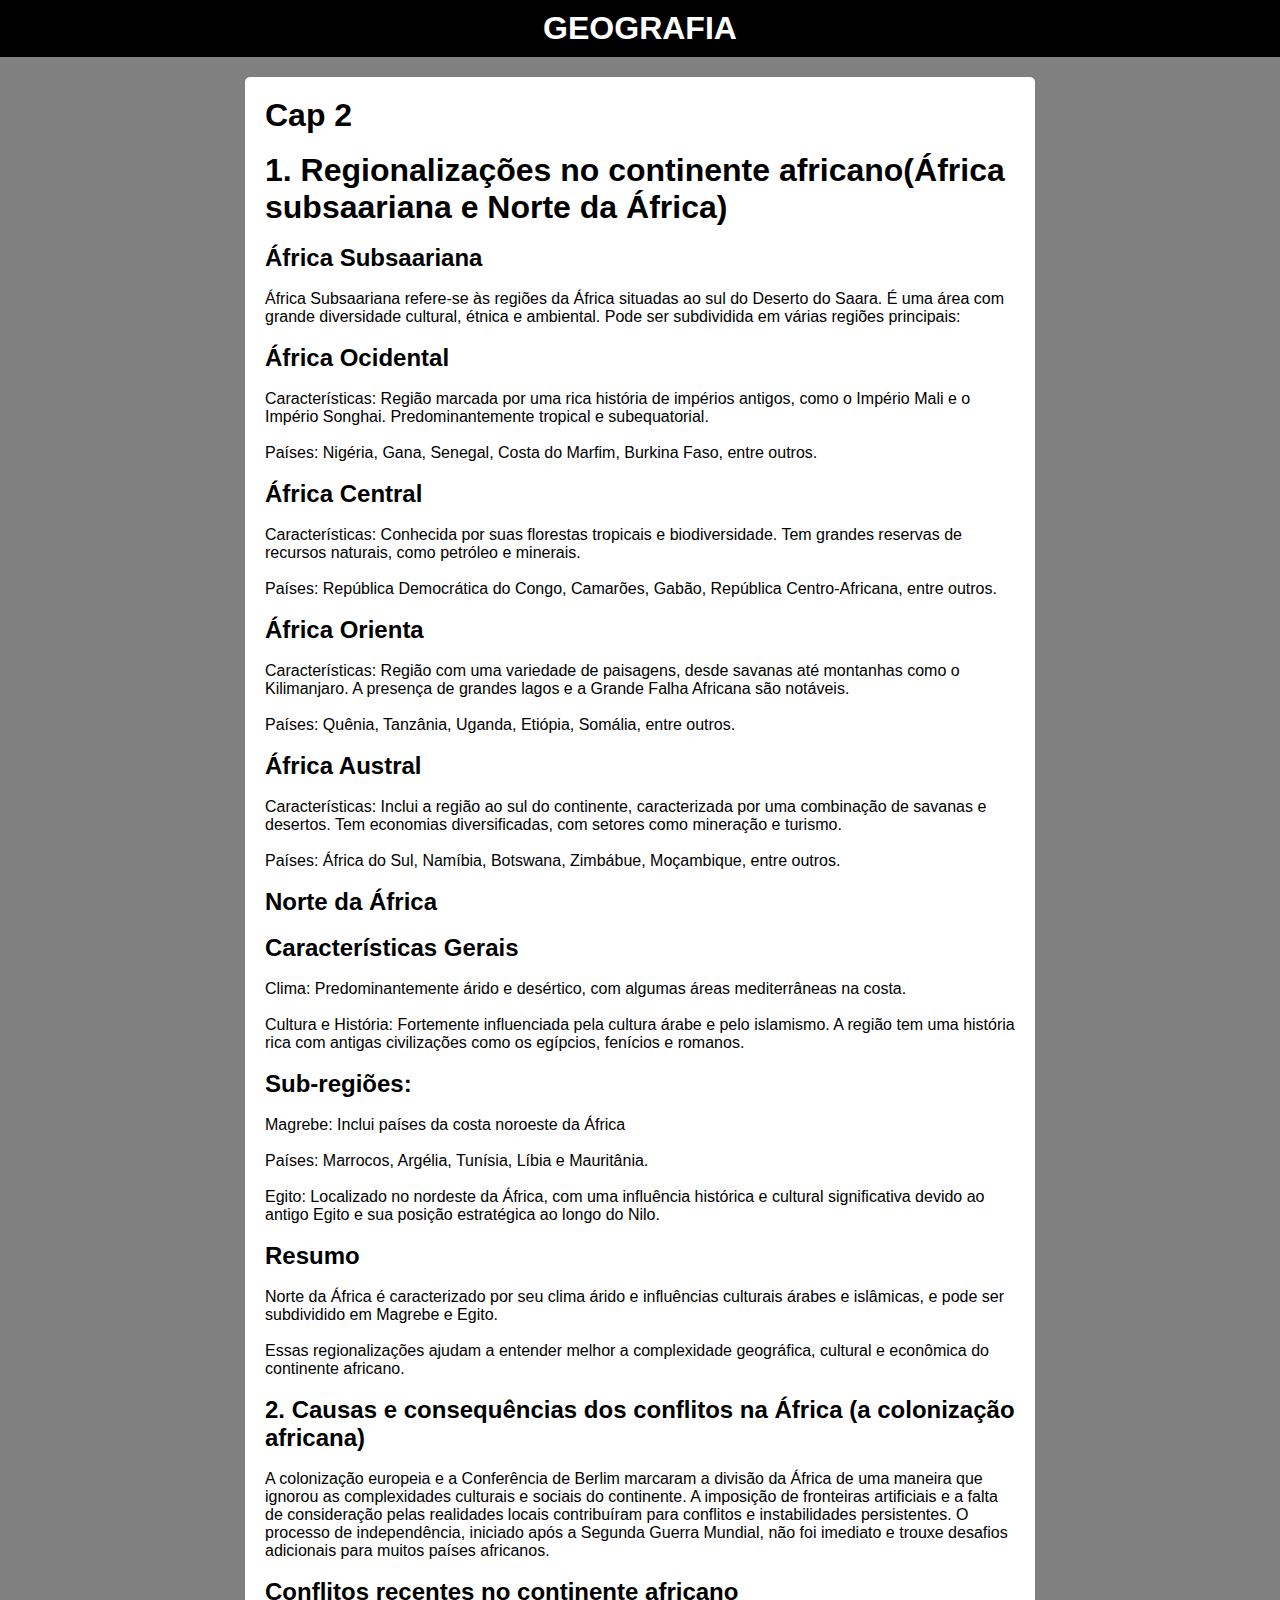
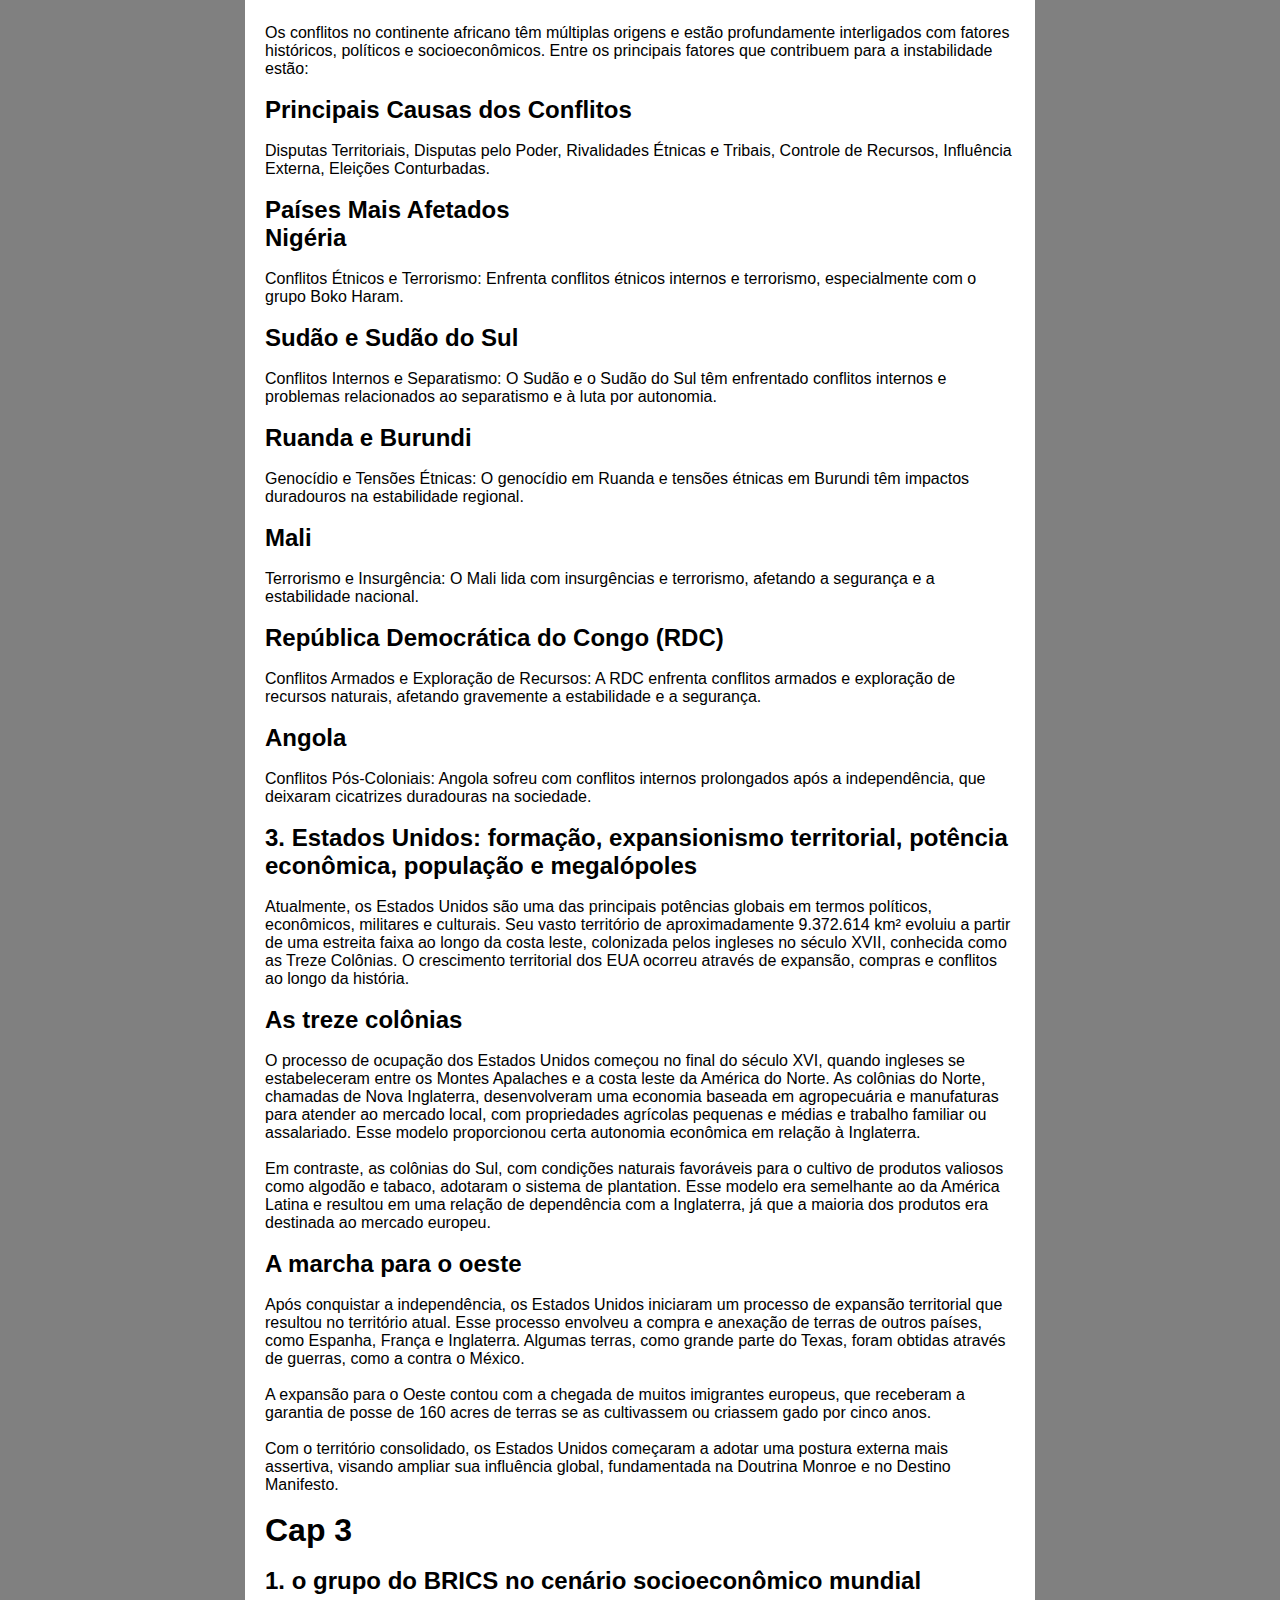
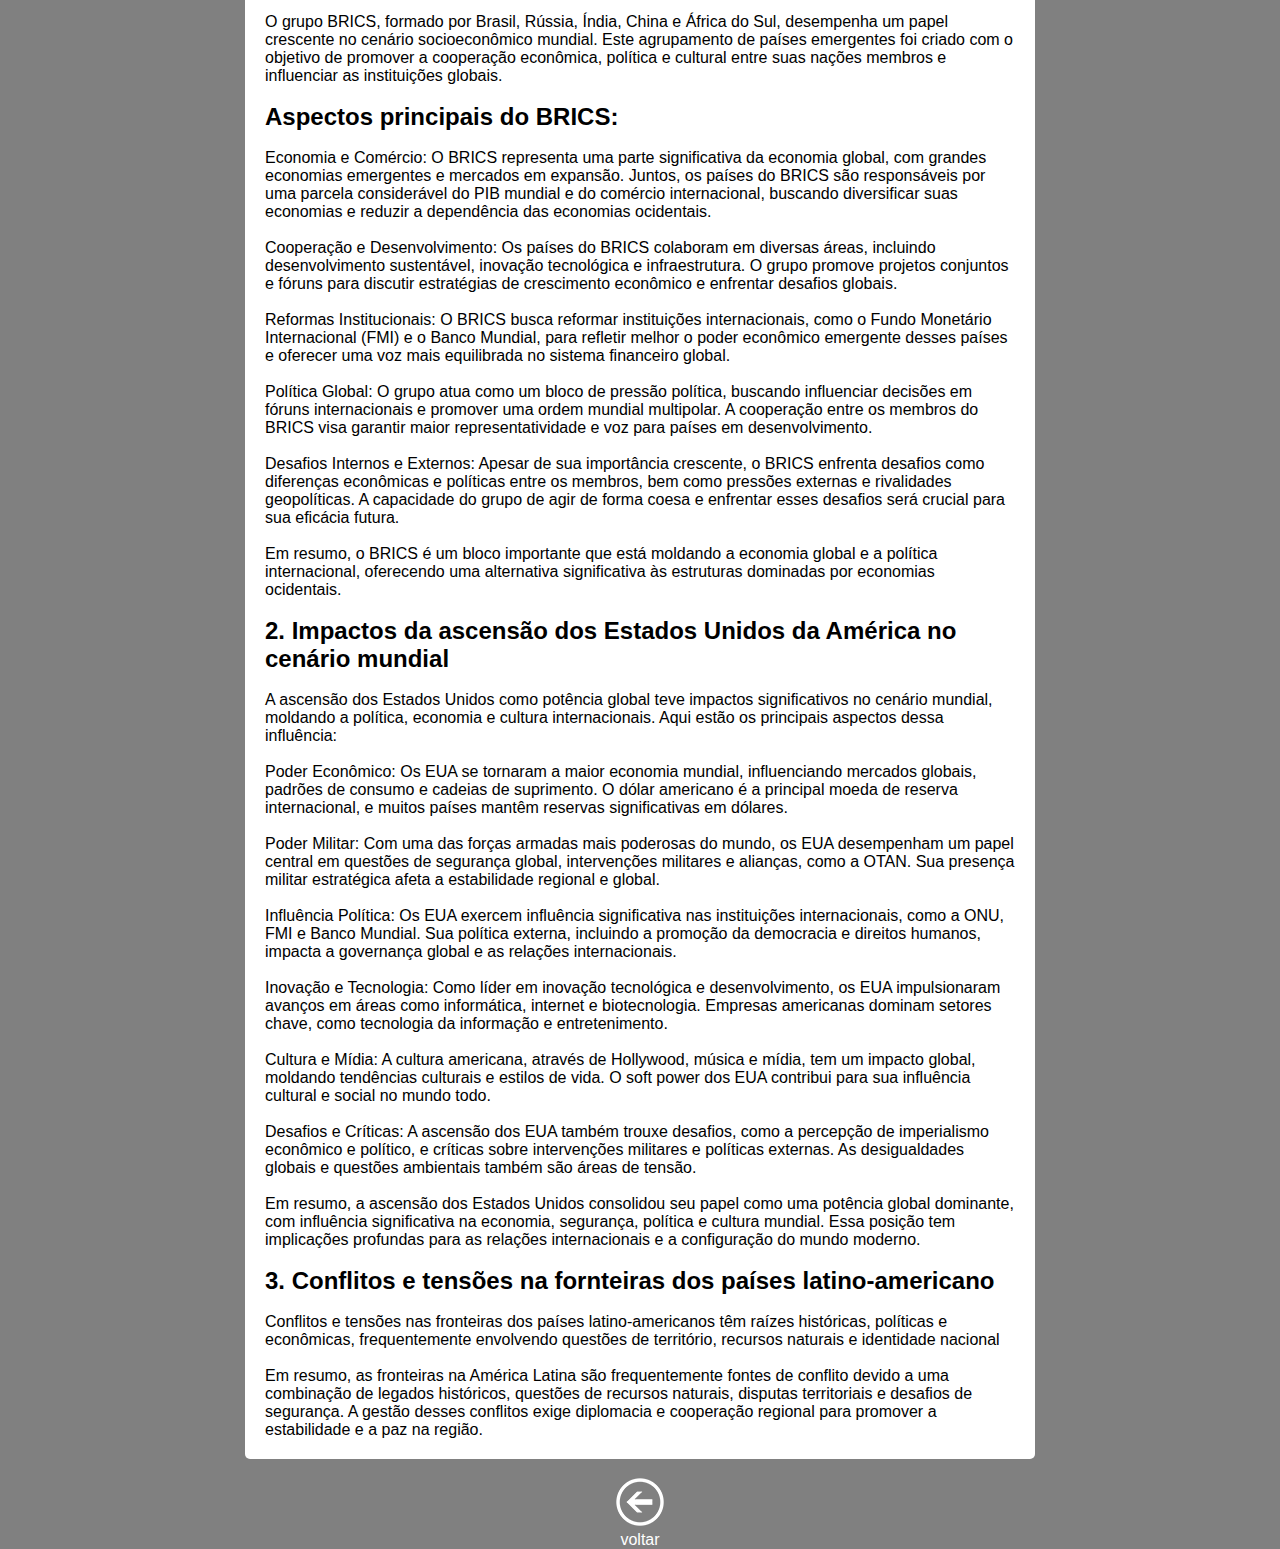
<file: index6.html>
<!DOCTYPE html>
<html lang="pt-br">
<head>
    <meta charset="UTF-8">
    <meta name="viewport" content="width=device-width, initial-scale=1.0">
    <title>GEOGRAFIA</title>
    <link rel="stylesheet" href="style.css">
</head>
<body>

    
    <div class="cabeçalho">
        <h1>
            GEOGRAFIA
        </h1>
    </div>
    <div class="texto">

        <h1>
            Cap 2
        </h1>
        <br>
        <h1>
            1. Regionalizações no continente africano(África subsaariana e Norte da África)
        </h1>

        <br>
        <h2>
            África Subsaariana
        </h2>
        <br>

        <p>
            África Subsaariana refere-se às regiões da África situadas ao sul do Deserto do Saara. É uma área com grande diversidade cultural, étnica e ambiental. Pode ser subdividida em várias regiões principais:
        </p>
        <br>
        <h2>
            África Ocidental
        </h2>
        <br>
        <p>
            Características: Região marcada por uma rica história de impérios antigos, como o Império Mali e o Império Songhai. Predominantemente tropical e subequatorial.
        </p>
        <br>
        <p>
            Países: Nigéria, Gana, Senegal, Costa do Marfim, Burkina Faso, entre outros.
        </p>
        <br>
        <h2>
            África Central
        </h2>
        <br>
        <p>
            Características: Conhecida por suas florestas tropicais e biodiversidade. Tem grandes reservas de recursos naturais, como petróleo e minerais.
        </p>
        <br>
        <p>
            Países: República Democrática do Congo, Camarões, Gabão, República Centro-Africana, entre outros.
        </p>
        <br>
        <h2>
            África Orienta
        </h2>
        <br>
        <p>
            Características: Região com uma variedade de paisagens, desde savanas até montanhas como o Kilimanjaro. A presença de grandes lagos e a Grande Falha Africana são notáveis.
        </p>
        <br>
        <p>
            Países: Quênia, Tanzânia, Uganda, Etiópia, Somália, entre outros.
        </p>
        <br>
        <h2>
            África Austral
        </h2>
        <br>
        <p>
            Características: Inclui a região ao sul do continente, caracterizada por uma combinação de savanas e desertos. Tem economias diversificadas, com setores como mineração e turismo.
        </p>
        <br>
        <p>
            Países: África do Sul, Namíbia, Botswana, Zimbábue, Moçambique, entre outros.
        </p>
        <br>
        <h2>
            Norte da África
        </h2>
        <br>
        <h2>
            Características Gerais
        </h2>
        <br>
        <p>
            Clima: Predominantemente árido e desértico, com algumas áreas mediterrâneas na costa.
        </p>
        <br>
        <p>
            Cultura e História: Fortemente influenciada pela cultura árabe e pelo islamismo. A região tem uma história rica com antigas civilizações como os egípcios, fenícios e romanos.
        </p>
        <br>
        <h2>
            Sub-regiões:
        </h2>
        <br>
        <p>
            Magrebe: Inclui países da costa noroeste da África
        </p>
        <br>
        <p>
            Países: Marrocos, Argélia, Tunísia, Líbia e Mauritânia.
        </p>
        <br>
        <p>
            Egito: Localizado no nordeste da África, com uma influência histórica e cultural significativa devido ao antigo Egito e sua posição estratégica ao longo do Nilo.
        </p>
        <br>
        <h2>
            Resumo
        </h2>
        <br>
        <p>
            Norte da África é caracterizado por seu clima árido e influências culturais árabes e islâmicas, e pode ser subdividido em Magrebe e Egito.
        </p>
        <br>
        <p>
            Essas regionalizações ajudam a entender melhor a complexidade geográfica, cultural e econômica do continente africano.
        </p>
        <br>
        <h2>
            2. Causas e consequências dos conflitos na África (a colonização africana)
        </h2>
        <br>
        <p>
            A colonização europeia e a Conferência de Berlim marcaram a divisão da África de uma maneira que ignorou as complexidades culturais e sociais do continente. A imposição de fronteiras artificiais e a falta de consideração pelas realidades locais contribuíram para conflitos e instabilidades persistentes. O processo de independência, iniciado após a Segunda Guerra Mundial, não foi imediato e trouxe desafios adicionais para muitos países africanos.
        </p>
        <br>
        <h2>
            Conflitos recentes no continente africano 
        </h2>
        <br>
        <p>
            Os conflitos no continente africano têm múltiplas origens e estão profundamente interligados com fatores históricos, políticos e socioeconômicos. Entre os principais fatores que contribuem para a instabilidade estão:
        </p>
        <br>
        <h2>
            Principais Causas dos Conflitos
        </h2>
        <br>
        <p>
            Disputas Territoriais, Disputas pelo Poder, Rivalidades Étnicas e Tribais, Controle de Recursos, Influência Externa, Eleições Conturbadas.
        </p>
        <br>
        <h2>
            Países Mais Afetados
        </h2>
        <h2>
            Nigéria
        </h2>
        <br>
        <p>
            Conflitos Étnicos e Terrorismo: Enfrenta conflitos étnicos internos e terrorismo, especialmente com o grupo Boko Haram.
        </p>
        <br>
        <h2>
            Sudão e Sudão do Sul
        </h2>
        <br>
        <p>
            Conflitos Internos e Separatismo: O Sudão e o Sudão do Sul têm enfrentado conflitos internos e problemas relacionados ao separatismo e à luta por autonomia.
        </p>
        <br>
        <h2>
            Ruanda e Burundi
        </h2>
        <br>
        <p>
            Genocídio e Tensões Étnicas: O genocídio em Ruanda e tensões étnicas em Burundi têm impactos duradouros na estabilidade regional.
        </p>
        <br>
        <h2>
            Mali
        </h2>
        <br>
        <p>
            Terrorismo e Insurgência: O Mali lida com insurgências e terrorismo, afetando a segurança e a estabilidade nacional.
        </p>
        <br>
        <h2>
            República Democrática do Congo (RDC)
        </h2>
        <br>
        <p>
            Conflitos Armados e Exploração de Recursos: A RDC enfrenta conflitos armados e exploração de recursos naturais, afetando gravemente a estabilidade e a segurança.
        </p>
        <br>
        <h2>
            Angola
        </h2>
        <br>
        <p>
            Conflitos Pós-Coloniais: Angola sofreu com conflitos internos prolongados após a independência, que deixaram cicatrizes duradouras na sociedade.
        </p>
        <br>
        <h2>
            3. Estados Unidos: formação, expansionismo territorial, potência econômica, população e megalópoles
        </h2>
        <br>
        <p>
            Atualmente, os Estados Unidos são uma das principais potências globais em termos políticos, econômicos, militares e culturais. Seu vasto território de aproximadamente 9.372.614 km² evoluiu a partir de uma estreita faixa ao longo da costa leste, colonizada pelos ingleses no século XVII, conhecida como as Treze Colônias. O crescimento territorial dos EUA ocorreu através de expansão, compras e conflitos ao longo da história.
        </p>

        <br>
        <h2>
            As treze colônias
        </h2>
        <br>
        <p>
            O processo de ocupação dos Estados Unidos começou no final do século XVI, quando ingleses se estabeleceram entre os Montes Apalaches e a costa leste da América do Norte. As colônias do Norte, chamadas de Nova Inglaterra, desenvolveram uma economia baseada em agropecuária e manufaturas para atender ao mercado local, com propriedades agrícolas pequenas e médias e trabalho familiar ou assalariado. Esse modelo proporcionou certa autonomia econômica em relação à Inglaterra.
        </p>
        <br>
        <p>
            Em contraste, as colônias do Sul, com condições naturais favoráveis para o cultivo de produtos valiosos como algodão e tabaco, adotaram o sistema de plantation. Esse modelo era semelhante ao da América Latina e resultou em uma relação de dependência com a Inglaterra, já que a maioria dos produtos era destinada ao mercado europeu.
        </p>
        <br>
        <h2>
            A marcha para o oeste
        </h2>
        <br>
        <p>
            Após conquistar a independência, os Estados Unidos iniciaram um processo de expansão territorial que resultou no território atual. Esse processo envolveu a compra e anexação de terras de outros países, como Espanha, França e Inglaterra. Algumas terras, como grande parte do Texas, foram obtidas através de guerras, como a contra o México.
        </p>
        <br>
        <p>
            A expansão para o Oeste contou com a chegada de muitos imigrantes europeus, que receberam a garantia de posse de 160 acres de terras se as cultivassem ou criassem gado por cinco anos.
        </p>
        <br>
        <p>
            Com o território consolidado, os Estados Unidos começaram a adotar uma postura externa mais assertiva, visando ampliar sua influência global, fundamentada na Doutrina Monroe e no Destino Manifesto.
        </p>
        <br>
        <h1>
            Cap 3
        </h1>
        <br>
        <h2>
            1. o grupo do BRICS no cenário socioeconômico mundial
        </h2>
        <br>
        <p>
            O grupo BRICS, formado por Brasil, Rússia, Índia, China e África do Sul, desempenha um papel crescente no cenário socioeconômico mundial. Este agrupamento de países emergentes foi criado com o objetivo de promover a cooperação econômica, política e cultural entre suas nações membros e influenciar as instituições globais.
        </p>
        <br>
        <h2>
            Aspectos principais do BRICS:
        </h2>
        <br>
        <p>
            Economia e Comércio: O BRICS representa uma parte significativa da economia global, com grandes economias emergentes e mercados em expansão. Juntos, os países do BRICS são responsáveis por uma parcela considerável do PIB mundial e do comércio internacional, buscando diversificar suas economias e reduzir a dependência das economias ocidentais.
        </p>
        <br>
        <p>
            Cooperação e Desenvolvimento: Os países do BRICS colaboram em diversas áreas, incluindo desenvolvimento sustentável, inovação tecnológica e infraestrutura. O grupo promove projetos conjuntos e fóruns para discutir estratégias de crescimento econômico e enfrentar desafios globais.
        </p>
        <br>
        <p>
            Reformas Institucionais: O BRICS busca reformar instituições internacionais, como o Fundo Monetário Internacional (FMI) e o Banco Mundial, para refletir melhor o poder econômico emergente desses países e oferecer uma voz mais equilibrada no sistema financeiro global.
        </p>
        <br>
        <p>
            Política Global: O grupo atua como um bloco de pressão política, buscando influenciar decisões em fóruns internacionais e promover uma ordem mundial multipolar. A cooperação entre os membros do BRICS visa garantir maior representatividade e voz para países em desenvolvimento.
        </p>
        <br>
        <p>
            Desafios Internos e Externos: Apesar de sua importância crescente, o BRICS enfrenta desafios como diferenças econômicas e políticas entre os membros, bem como pressões externas e rivalidades geopolíticas. A capacidade do grupo de agir de forma coesa e enfrentar esses desafios será crucial para sua eficácia futura.
        </p>
        <br>
        <p>
            Em resumo, o BRICS é um bloco importante que está moldando a economia global e a política internacional, oferecendo uma alternativa significativa às estruturas dominadas por economias ocidentais.
        </p>
        <br>
        <h2>
            2. Impactos da ascensão dos Estados Unidos da América no cenário mundial
        </h2>
        <br>
        <p>
            A ascensão dos Estados Unidos como potência global teve impactos significativos no cenário mundial, moldando a política, economia e cultura internacionais. Aqui estão os principais aspectos dessa influência:
        </p>
        <br>
        <p>
            Poder Econômico: Os EUA se tornaram a maior economia mundial, influenciando mercados globais, padrões de consumo e cadeias de suprimento. O dólar americano é a principal moeda de reserva internacional, e muitos países mantêm reservas significativas em dólares.
        </p>
        <br>
        <p>
            Poder Militar: Com uma das forças armadas mais poderosas do mundo, os EUA desempenham um papel central em questões de segurança global, intervenções militares e alianças, como a OTAN. Sua presença militar estratégica afeta a estabilidade regional e global.
        </p>
        <br>
        <p>
            Influência Política: Os EUA exercem influência significativa nas instituições internacionais, como a ONU, FMI e Banco Mundial. Sua política externa, incluindo a promoção da democracia e direitos humanos, impacta a governança global e as relações internacionais.
        </p>
        <br>
        <p>
            Inovação e Tecnologia: Como líder em inovação tecnológica e desenvolvimento, os EUA impulsionaram avanços em áreas como informática, internet e biotecnologia. Empresas americanas dominam setores chave, como tecnologia da informação e entretenimento.
        </p>
        <br>
        <p>
            Cultura e Mídia: A cultura americana, através de Hollywood, música e mídia, tem um impacto global, moldando tendências culturais e estilos de vida. O soft power dos EUA contribui para sua influência cultural e social no mundo todo.
        </p><br>
        <p>
            Desafios e Críticas: A ascensão dos EUA também trouxe desafios, como a percepção de imperialismo econômico e político, e críticas sobre intervenções militares e políticas externas. As desigualdades globais e questões ambientais também são áreas de tensão.
        </p>
        <br>
        <p>
            Em resumo, a ascensão dos Estados Unidos consolidou seu papel como uma potência global dominante, com influência significativa na economia, segurança, política e cultura mundial. Essa posição tem implicações profundas para as relações internacionais e a configuração do mundo moderno.
        </p>
        <br>
        <h2>
            3. Conflitos e tensões na fornteiras dos países latino-americano
        </h2>
        <br>
        <p>
            Conflitos e tensões nas fronteiras dos países latino-americanos têm raízes históricas, políticas e econômicas, frequentemente envolvendo questões de território, recursos naturais e identidade nacional
        </p>
        <br>
        <p>
            Em resumo, as fronteiras na América Latina são frequentemente fontes de conflito devido a uma combinação de legados históricos, questões de recursos naturais, disputas territoriais e desafios de segurança. A gestão desses conflitos exige diplomacia e cooperação regional para promover a estabilidade e a paz na região.
        </p>

    </div>

    <br>

    <div class="back">
        <a href="index.html"><img src="imgs/voltar.png" alt="voltar"></a>
        <p>
            voltar
        </p>
    </div>
    
</body>
</html>
</file>
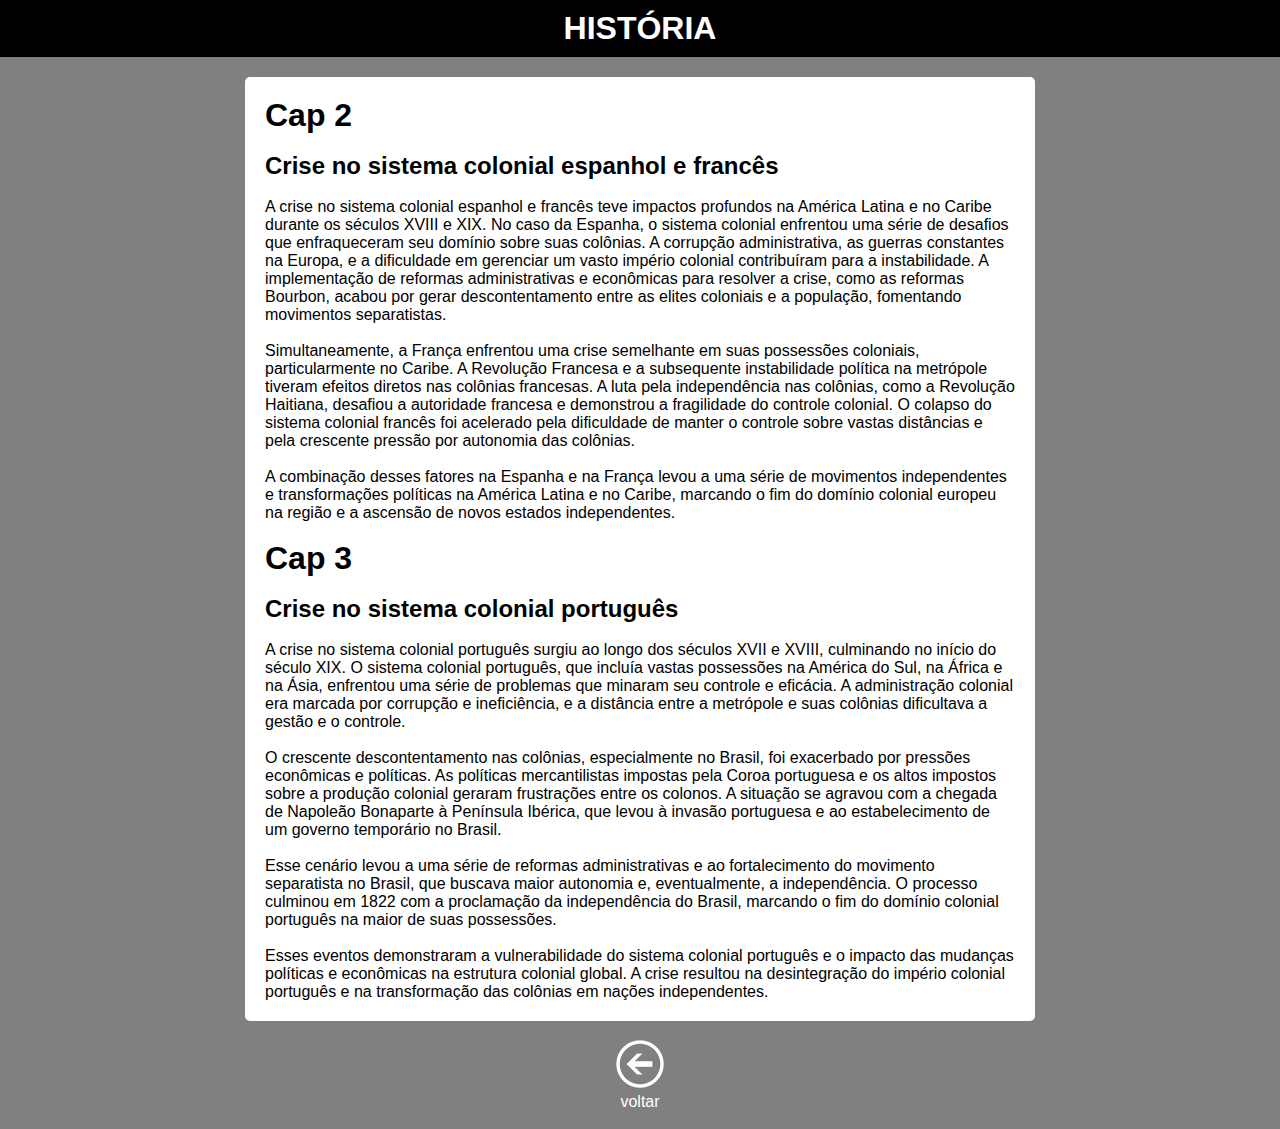
<file: index7.html>
<!DOCTYPE html>
<html lang="pt-br">
<head>
    <meta charset="UTF-8">
    <meta name="viewport" content="width=device-width, initial-scale=1.0">
    <title>HISTÓRIA</title>
    <link rel="stylesheet" href="style.css">
</head>
<body>

    
    <div class="cabeçalho">
        <h1>
            HISTÓRIA
        </h1>
    </div>
    <div class="texto">

        <h1>
            Cap 2
        </h1>
        <br>
        <h2>
            Crise no sistema colonial espanhol e francês
        </h2>

        <br>

        <p>
            A crise no sistema colonial espanhol e francês teve impactos profundos na América Latina e no Caribe durante os séculos XVIII e XIX. No caso da Espanha, o sistema colonial enfrentou uma série de desafios que enfraqueceram seu domínio sobre suas colônias. A corrupção administrativa, as guerras constantes na Europa, e a dificuldade em gerenciar um vasto império colonial contribuíram para a instabilidade. A implementação de reformas administrativas e econômicas para resolver a crise, como as reformas Bourbon, acabou por gerar descontentamento entre as elites coloniais e a população, fomentando movimentos separatistas.
        </p>
        <br>
        <p>
            Simultaneamente, a França enfrentou uma crise semelhante em suas possessões coloniais, particularmente no Caribe. A Revolução Francesa e a subsequente instabilidade política na metrópole tiveram efeitos diretos nas colônias francesas. A luta pela independência nas colônias, como a Revolução Haitiana, desafiou a autoridade francesa e demonstrou a fragilidade do controle colonial. O colapso do sistema colonial francês foi acelerado pela dificuldade de manter o controle sobre vastas distâncias e pela crescente pressão por autonomia das colônias.
        </p>
        <br>
        <p>
            A combinação desses fatores na Espanha e na França levou a uma série de movimentos independentes e transformações políticas na América Latina e no Caribe, marcando o fim do domínio colonial europeu na região e a ascensão de novos estados independentes.
        </p>
        <br>
        <h1>
            Cap 3
        </h1>
        <br>
        <h2>
            Crise no sistema colonial português
        </h2>
        <br>
        <p>
            A crise no sistema colonial português surgiu ao longo dos séculos XVII e XVIII, culminando no início do século XIX. O sistema colonial português, que incluía vastas possessões na América do Sul, na África e na Ásia, enfrentou uma série de problemas que minaram seu controle e eficácia. A administração colonial era marcada por corrupção e ineficiência, e a distância entre a metrópole e suas colônias dificultava a gestão e o controle.
        </p>
        <br>
        <p>
            O crescente descontentamento nas colônias, especialmente no Brasil, foi exacerbado por pressões econômicas e políticas. As políticas mercantilistas impostas pela Coroa portuguesa e os altos impostos sobre a produção colonial geraram frustrações entre os colonos. A situação se agravou com a chegada de Napoleão Bonaparte à Península Ibérica, que levou à invasão portuguesa e ao estabelecimento de um governo temporário no Brasil.
        </p>
        <br>
        <p>
            Esse cenário levou a uma série de reformas administrativas e ao fortalecimento do movimento separatista no Brasil, que buscava maior autonomia e, eventualmente, a independência. O processo culminou em 1822 com a proclamação da independência do Brasil, marcando o fim do domínio colonial português na maior de suas possessões.
        </p>
        <br>
        <p>
            Esses eventos demonstraram a vulnerabilidade do sistema colonial português e o impacto das mudanças políticas e econômicas na estrutura colonial global. A crise resultou na desintegração do império colonial português e na transformação das colônias em nações independentes.
        </p>

    </div>

    <br>

    <div class="back">
        <a href="index.html"><img src="imgs/voltar.png" alt="voltar"></a>
        <p>
            voltar
        </p>
    </div>
    <br>
    
</html>
</file>
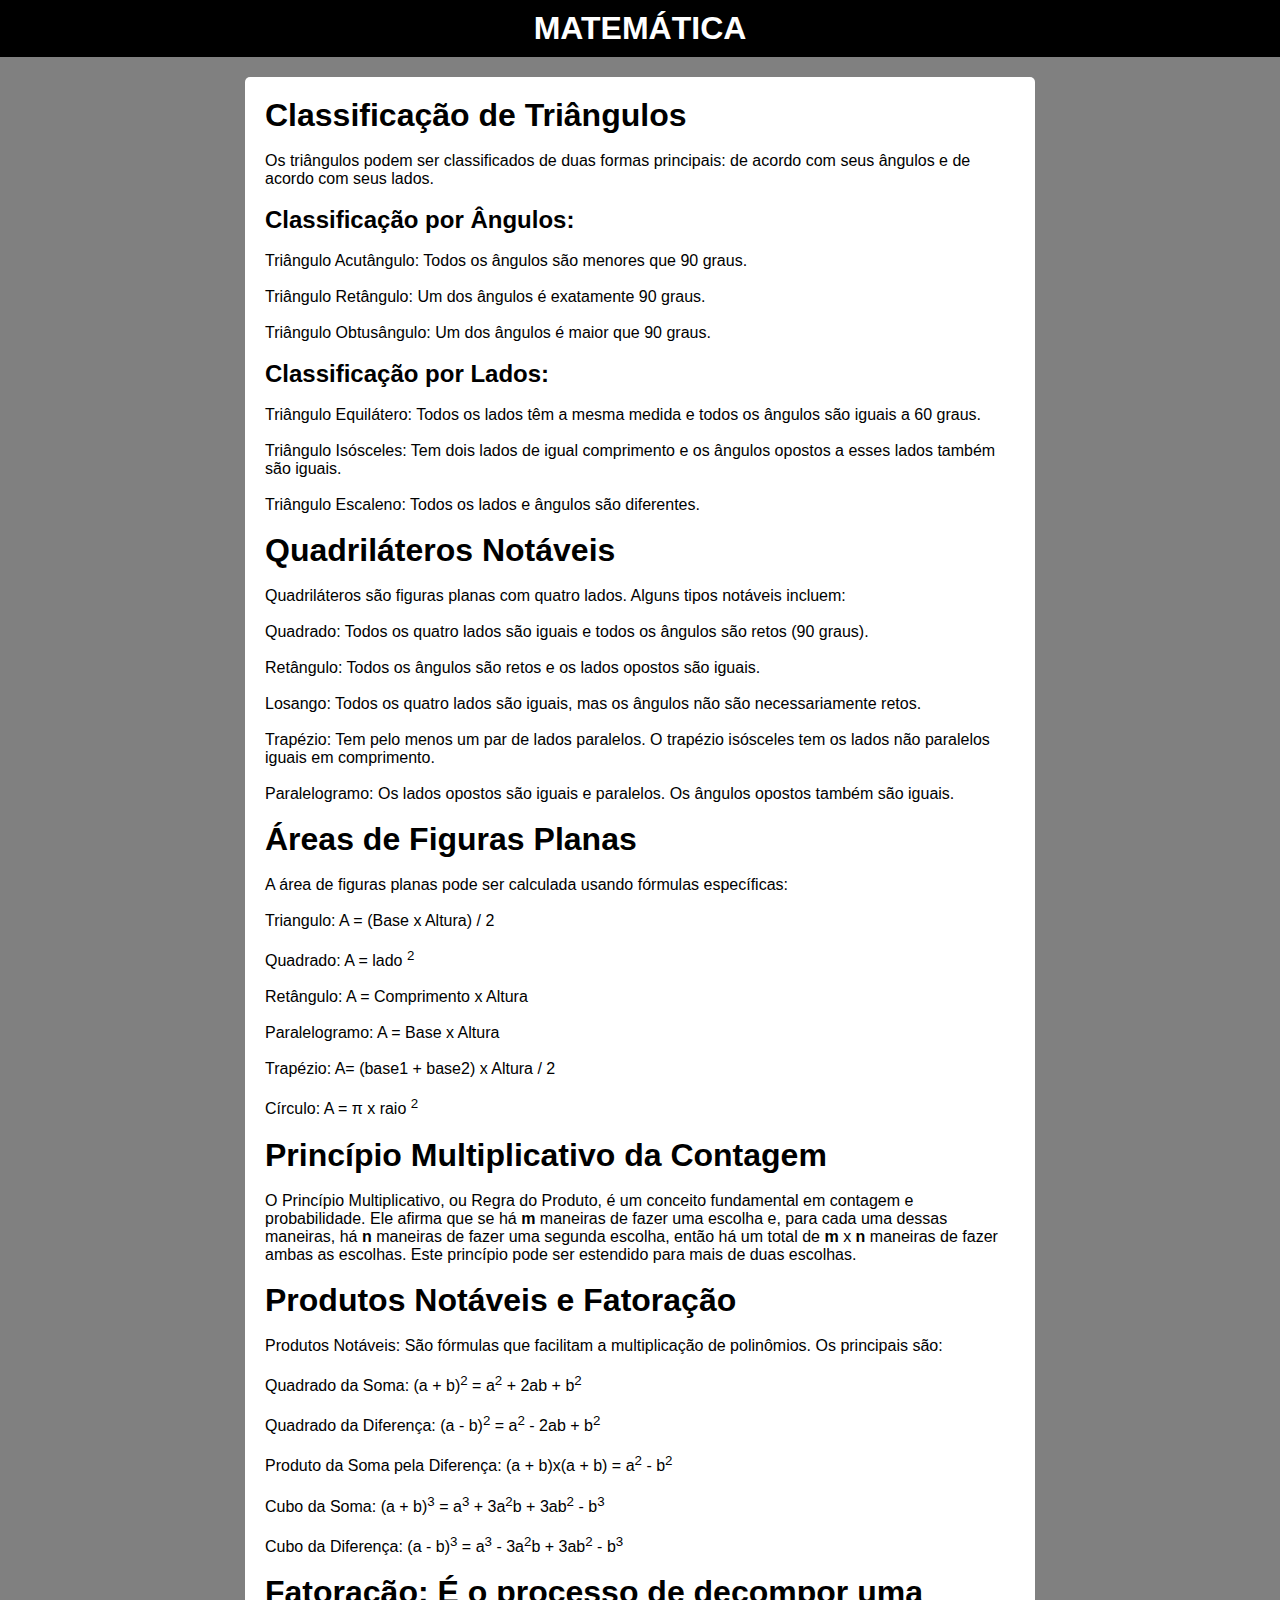
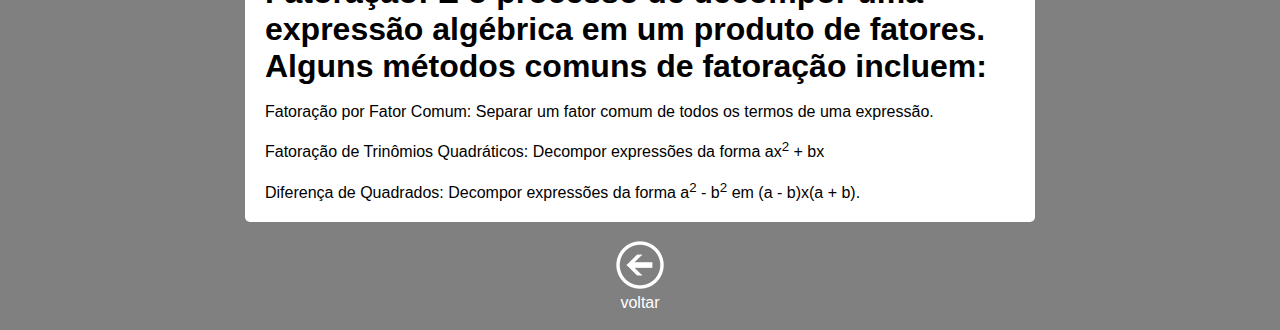
<file: index8.html>
<!DOCTYPE html>
<html lang="pt-br">
<head>
    <meta charset="UTF-8">
    <meta name="viewport" content="width=device-width, initial-scale=1.0">
    <title>MATEMÁTICA</title>
    <link rel="stylesheet" href="style.css">
</head>
<body>

    
    <div class="cabeçalho">
        <h1>
            MATEMÁTICA
        </h1>
    </div>
    <div class="texto">

        <h1>
            Classificação de Triângulos
        </h1>
        <br>
        <p>
            Os triângulos podem ser classificados de duas formas principais: de acordo com seus ângulos e de acordo com seus lados.
        </p>
        <br>
        <h2>
            Classificação por Ângulos:
        </h2>
        <br>
        <p>
            Triângulo Acutângulo: Todos os ângulos são menores que 90 graus.
        </p>
        <br>
        <p>
            Triângulo Retângulo: Um dos ângulos é exatamente 90 graus.
        </p>
        <br>
        <p>
            Triângulo Obtusângulo: Um dos ângulos é maior que 90 graus.
        </p>
        <br>
        <h2>
            Classificação por Lados:
        </h2>
        <br>
        <p>
            Triângulo Equilátero: Todos os lados têm a mesma medida e todos os ângulos são iguais a 60 graus.
        </p>
        <br>
        <p>
            Triângulo Isósceles: Tem dois lados de igual comprimento e os ângulos opostos a esses lados também são iguais.
        </p>
        <br>
        <p>
            Triângulo Escaleno: Todos os lados e ângulos são diferentes.
        </p>
        <br>
        <h1>
            Quadriláteros Notáveis
        </h1>
        <br>
        <p>
            Quadriláteros são figuras planas com quatro lados. Alguns tipos notáveis incluem:
        </p>
        <br>
        <p>
            Quadrado: Todos os quatro lados são iguais e todos os ângulos são retos (90 graus).
        </p>
        <br>
        <p>
            Retângulo: Todos os ângulos são retos e os lados opostos são iguais.
        </p><br>
        <p>
            Losango: Todos os quatro lados são iguais, mas os ângulos não são necessariamente retos.
        </p>
        <br>
        <p>
            Trapézio: Tem pelo menos um par de lados paralelos. O trapézio isósceles tem os lados não paralelos iguais em comprimento.
        </p>
        <br>
        <p>
            Paralelogramo: Os lados opostos são iguais e paralelos. Os ângulos opostos também são iguais.
        </p>
        <br>
        <h1>
            Áreas de Figuras Planas
        </h1>
        <br>
        <p>
            A área de figuras planas pode ser calculada usando fórmulas específicas:
        </p>
        <br>
        <p>
            Triangulo: A = (Base x Altura) / 2
        </p>
        <br>
        <p>
            Quadrado: A = lado <sup>2</sup>
        </p>
        <br>
        <p>
            Retângulo: A = Comprimento x Altura
        </p>
        <br>
        <p>
            Paralelogramo: A = Base x Altura
        </p>
        <br>
        <p>
            Trapézio: A= (base1 + base2) x Altura / 2
        </p>
        <br>
        <p>
            Círculo: A = &pi; x raio <sup>2</sup>
        </p>
        <br>
        <h1>
            Princípio Multiplicativo da Contagem
        </h1>
        <br>
        <p>
            O Princípio Multiplicativo, ou Regra do Produto, é um conceito fundamental em contagem e probabilidade. Ele afirma que se há <strong>m</strong> maneiras de fazer uma escolha e, para cada uma dessas maneiras, há <strong>n</strong> maneiras de fazer uma segunda escolha, então há um total de <strong>m</strong> x <strong>n</strong> maneiras de fazer ambas as escolhas. Este princípio pode ser estendido para mais de duas escolhas.
        </p>
        <br>
        <h1>
            Produtos Notáveis e Fatoração
        </h1>
        <br>
        <p>
            Produtos Notáveis: São fórmulas que facilitam a multiplicação de polinômios. Os principais são:
        </p>
        <br>
        <p>
            Quadrado da Soma: (a + b)<sup>2</sup> = a<sup>2</sup> + 2ab + b<sup>2</sup>
        </p>
        <br>
        <p>
            Quadrado da Diferença: (a - b)<sup>2</sup> = a<sup>2</sup> - 2ab + b<sup>2</sup>
        </p>
        <br>
        <p>
            Produto da Soma pela Diferença: (a + b)x(a + b) = a<sup>2</sup> - b<sup>2</sup>
        </p>
        <br>
        <p>
            Cubo da Soma: (a + b)<sup>3</sup> = a<sup>3</sup> + 3a<sup>2</sup>b + 3ab<sup>2</sup> - b<sup>3</sup>
        </p>
        <br>
        <p>
            Cubo da Diferença: (a - b)<sup>3</sup> = a<sup>3</sup> - 3a<sup>2</sup>b + 3ab<sup>2</sup> - b<sup>3</sup>
        </p>
        <br>
        <h1>
            Fatoração: É o processo de decompor uma expressão algébrica em um produto de fatores. Alguns métodos comuns de fatoração incluem:
        </h1>
        <br>
        <p>
            Fatoração por Fator Comum: Separar um fator comum de todos os termos de uma expressão.
        </p>
        <br>
        <p>
            Fatoração de Trinômios Quadráticos: Decompor expressões da forma  ax<sup>2</sup> + bx
        </p>
        <br>
        <p>
            Diferença de Quadrados: Decompor expressões da forma a<sup>2</sup> - b<sup>2</sup> em (a - b)x(a + b).
        </p>

    </div>

    <br>

    <div class="back">
        <a href="index.html"><img src="imgs/voltar.png" alt="voltar"></a>
        <p>
            voltar
        </p>
    </div>
    <br>
    
</html>
</file>
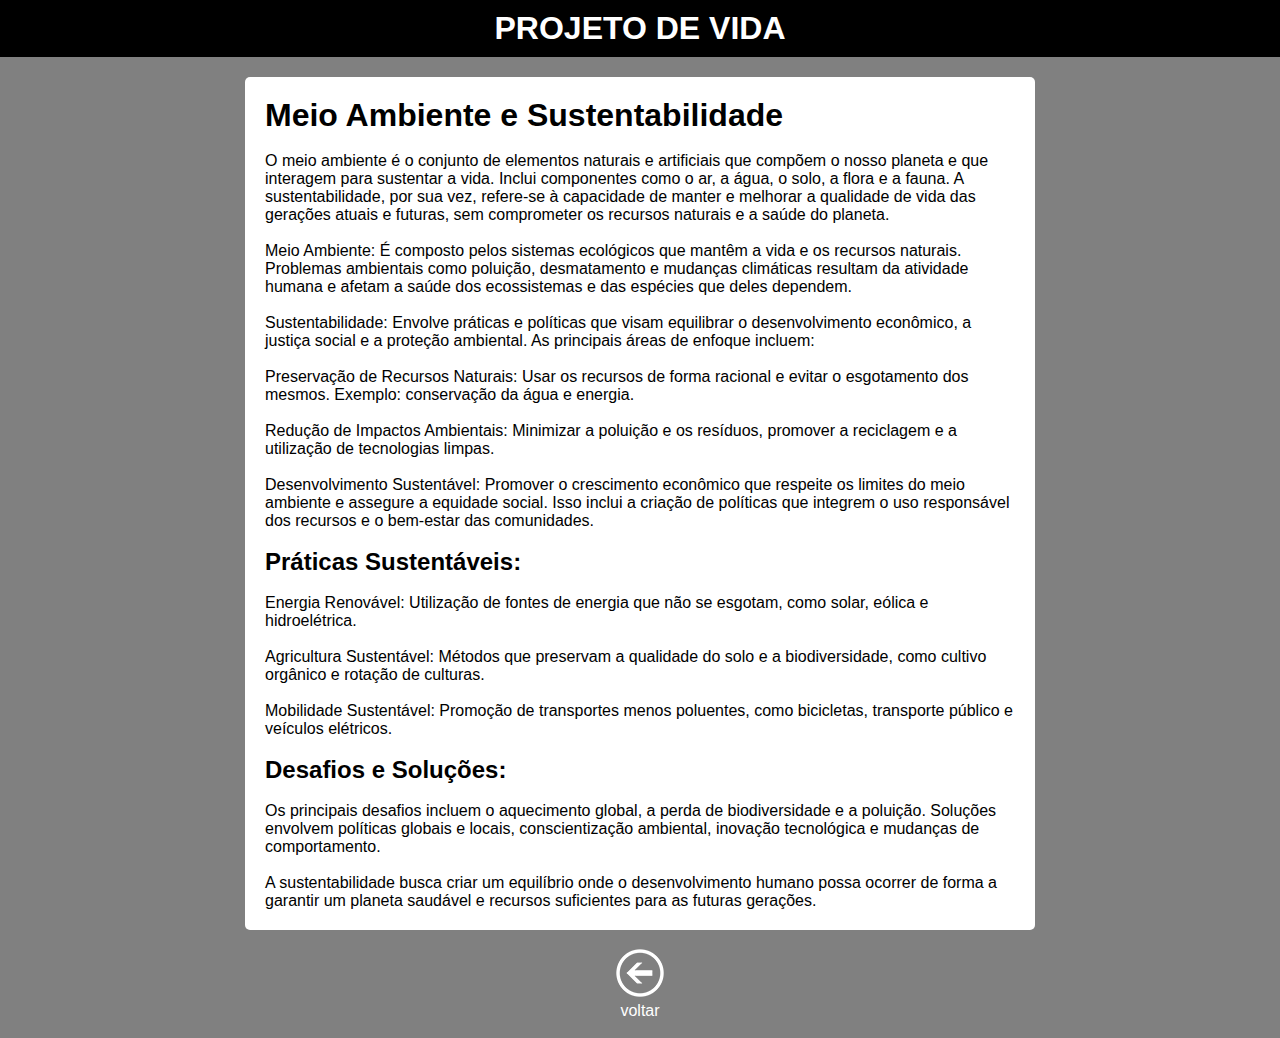
<file: index9.html>
<!DOCTYPE html>
<html lang="pt-br">
<head>
    <meta charset="UTF-8">
    <meta name="viewport" content="width=device-width, initial-scale=1.0">
    <title>PROJETO DE VIDA</title>
    <link rel="stylesheet" href="style.css">
</head>
<body>

    
    <div class="cabeçalho">
        <h1>
            PROJETO DE VIDA
        </h1>
    </div>
    <div class="texto">

        <h1>
            Meio Ambiente e Sustentabilidade
        </h1>
        <br>
        <p>
            O meio ambiente é o conjunto de elementos naturais e artificiais que compõem o nosso planeta e que interagem para sustentar a vida. Inclui componentes como o ar, a água, o solo, a flora e a fauna. A sustentabilidade, por sua vez, refere-se à capacidade de manter e melhorar a qualidade de vida das gerações atuais e futuras, sem comprometer os recursos naturais e a saúde do planeta.
        </p>
        <br>
        <p>
            Meio Ambiente: É composto pelos sistemas ecológicos que mantêm a vida e os recursos naturais. Problemas ambientais como poluição, desmatamento e mudanças climáticas resultam da atividade humana e afetam a saúde dos ecossistemas e das espécies que deles dependem.
        </p>
        <br>
        <p>
            Sustentabilidade: Envolve práticas e políticas que visam equilibrar o desenvolvimento econômico, a justiça social e a proteção ambiental. As principais áreas de enfoque incluem:
        </p>
        <br>
        <p>
            Preservação de Recursos Naturais: Usar os recursos de forma racional e evitar o esgotamento dos mesmos. Exemplo: conservação da água e energia.
        </p>
        <br>
        <p>
            Redução de Impactos Ambientais: Minimizar a poluição e os resíduos, promover a reciclagem e a utilização de tecnologias limpas.
        </p>
        <br>
        <p>
            Desenvolvimento Sustentável: Promover o crescimento econômico que respeite os limites do meio ambiente e assegure a equidade social. Isso inclui a criação de políticas que integrem o uso responsável dos recursos e o bem-estar das comunidades.
        </p>
        <br>
        <h2>
            Práticas Sustentáveis:
        </h2>
        <br>
        <p>
            Energia Renovável: Utilização de fontes de energia que não se esgotam, como solar, eólica e hidroelétrica.
        </p>
        <br>
        <p>
            Agricultura Sustentável: Métodos que preservam a qualidade do solo e a biodiversidade, como cultivo orgânico e rotação de culturas.
        </p>
        <br>
        <p>
            Mobilidade Sustentável: Promoção de transportes menos poluentes, como bicicletas, transporte público e veículos elétricos.
        </p>
        <br>
        <h2>
            Desafios e Soluções:
        </h2>
        <br>
        <p>
            Os principais desafios incluem o aquecimento global, a perda de biodiversidade e a poluição. Soluções envolvem políticas globais e locais, conscientização ambiental, inovação tecnológica e mudanças de comportamento.
        </p>
        <br>
        <p>
            A sustentabilidade busca criar um equilíbrio onde o desenvolvimento humano possa ocorrer de forma a garantir um planeta saudável e recursos suficientes para as futuras gerações.
        </p>

    </div>

    <br>

    <div class="back">
        <a href="index.html"><img src="imgs/voltar.png" alt="voltar"></a>
        <p>
            voltar
        </p>
    </div>
    <br>
    
</body>
</html>
</file>
<file: style.css>
@charset "UTF-8";

*{
    font-family: Arial, Helvetica, sans-serif;
    margin: 0;
    padding: 0;
}

.cabeçalho{
    text-align: center;
    padding: 10px;
    background-color: black;
    color: white;
}

body{
    background-color: gray;
}

.materias{
    margin-top: 30px;
    text-align: center;
    margin-bottom: 180px;
}

footer{

    text-align: center;
    background-color: black;
    margin-bottom: 0px;
    color: white;
}

.texto{
    text-align: start;
    background-color: white;
    max-width: 750px;
    margin: auto;
    padding: 20px;
    margin-top: 20px;
    border-radius: 5px;
}

.back{
    text-align: center;
    color: white;
}
</file>
